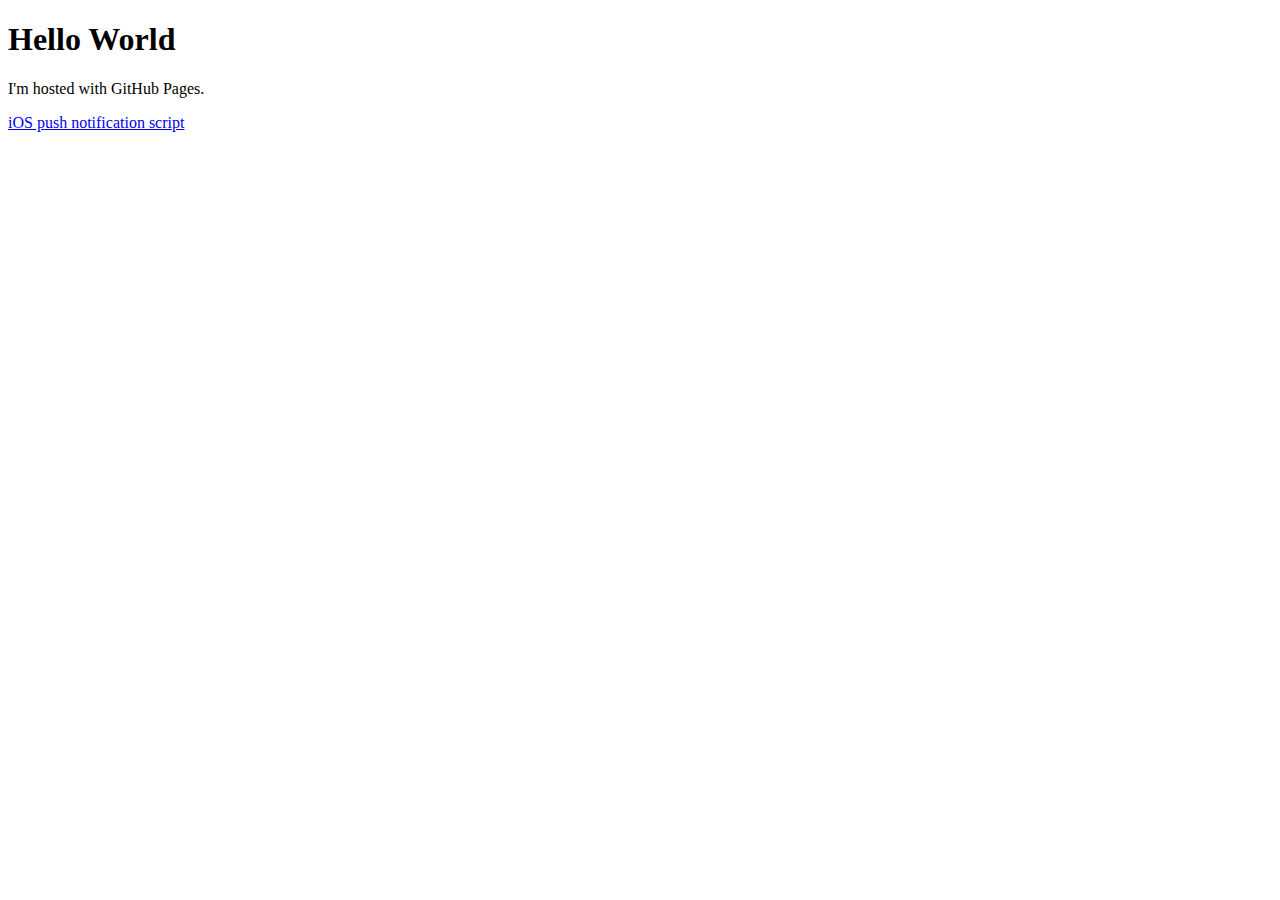
<file: index.html>
<!DOCTYPE html>
<link rel="shortcut icon" href="favicon.ico"/>
<title>魔堂圣域</title>
<html>
<body>
<h1>Hello World</h1>
<p>I'm hosted with GitHub Pages.</p>
<a href="https://github.com/XuXiaoJiang/iosPushNotification">iOS push notification script</a>
</body>
</html>

<script>

</script>
</file>
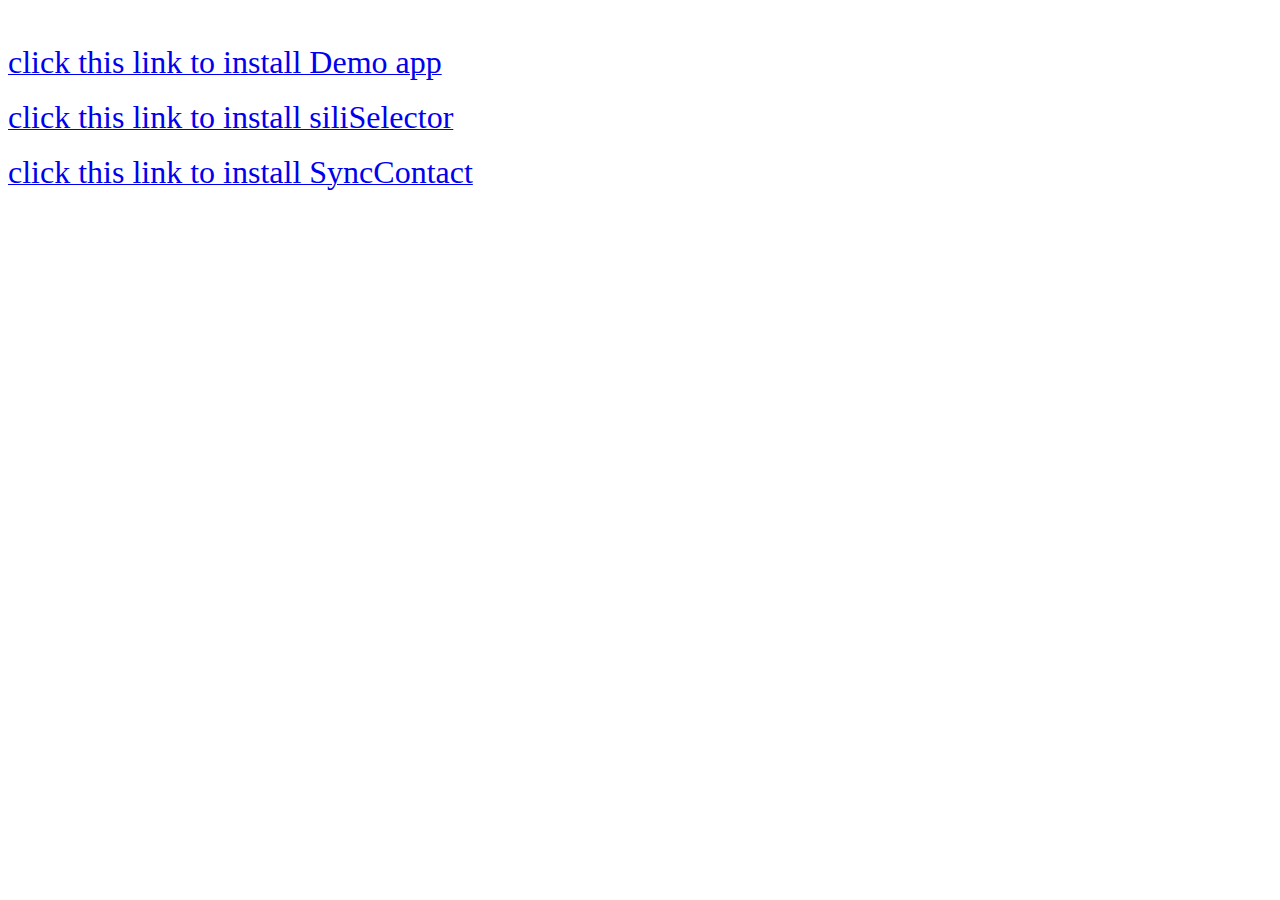
<file: Demos.html>
<html>
<body>
	<br>
	<br>
	<a href="itms-services://?action=download-manifest&url=https://xuxiaojiang.github.io/WangziHairCutAdmin.plist">
	    <font size=6>click this link to install Demo app</font>
	</a>
	<br>
	<br>
	<a href="itms-services://?action=download-manifest&url=https://xuxiaojiang.github.io/siliSelector.plist">
	    <font size=6>click this link to install siliSelector</font>
	</a>
	<br>
	<br>
	<a href="itms-services://?action=download-manifest&url=https://xuxiaojiang.github.io/SyncContact.plist">
	    <font size=6>click this link to install SyncContact</font>
	</a>
</body>
</html?
</file>
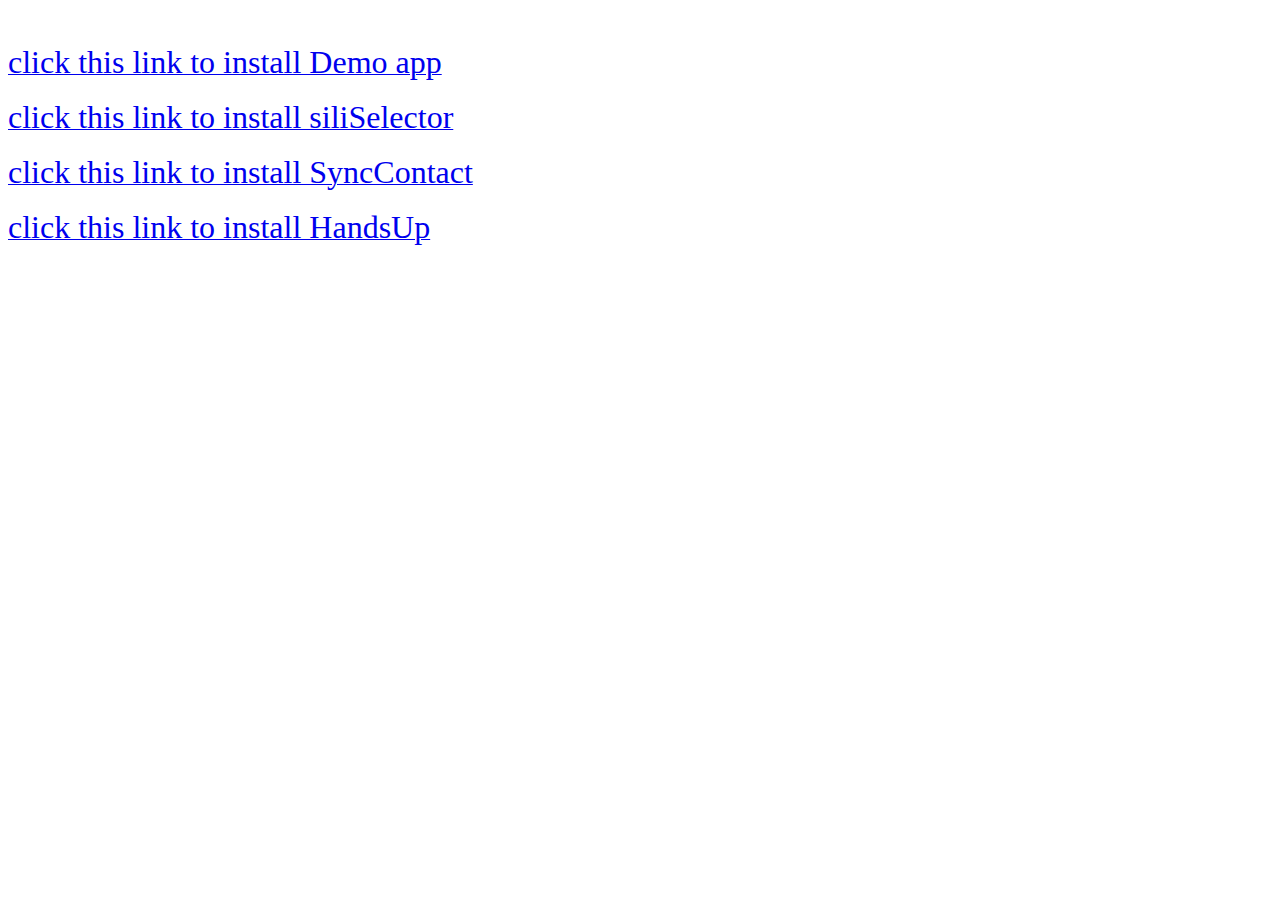
<file: HandsUpDemo.html>
<html>
<body>
	<br>
	<br>
	<a href="itms-services://?action=download-manifest&url=https://xuxiaojiang.github.io/WangziHairCutAdmin.plist">
	    <font size=6>click this link to install Demo app</font>
	</a>
	<br>
	<br>
	<a href="itms-services://?action=download-manifest&url=https://xuxiaojiang.github.io/siliSelector.plist">
	    <font size=6>click this link to install siliSelector</font>
	</a>
	<br>
	<br>
	<a href="itms-services://?action=download-manifest&url=https://xuxiaojiang.github.io/SyncContact.plist">
	    <font size=6>click this link to install SyncContact</font>
	</a>
	<br>
	<br>
	<a href="itms-services://?action=download-manifest&url=https://xuxiaojiang.github.io/HandsUp.plist">
	    <font size=6>click this link to install HandsUp</font>
	</a>
</body>
</html?
</file>
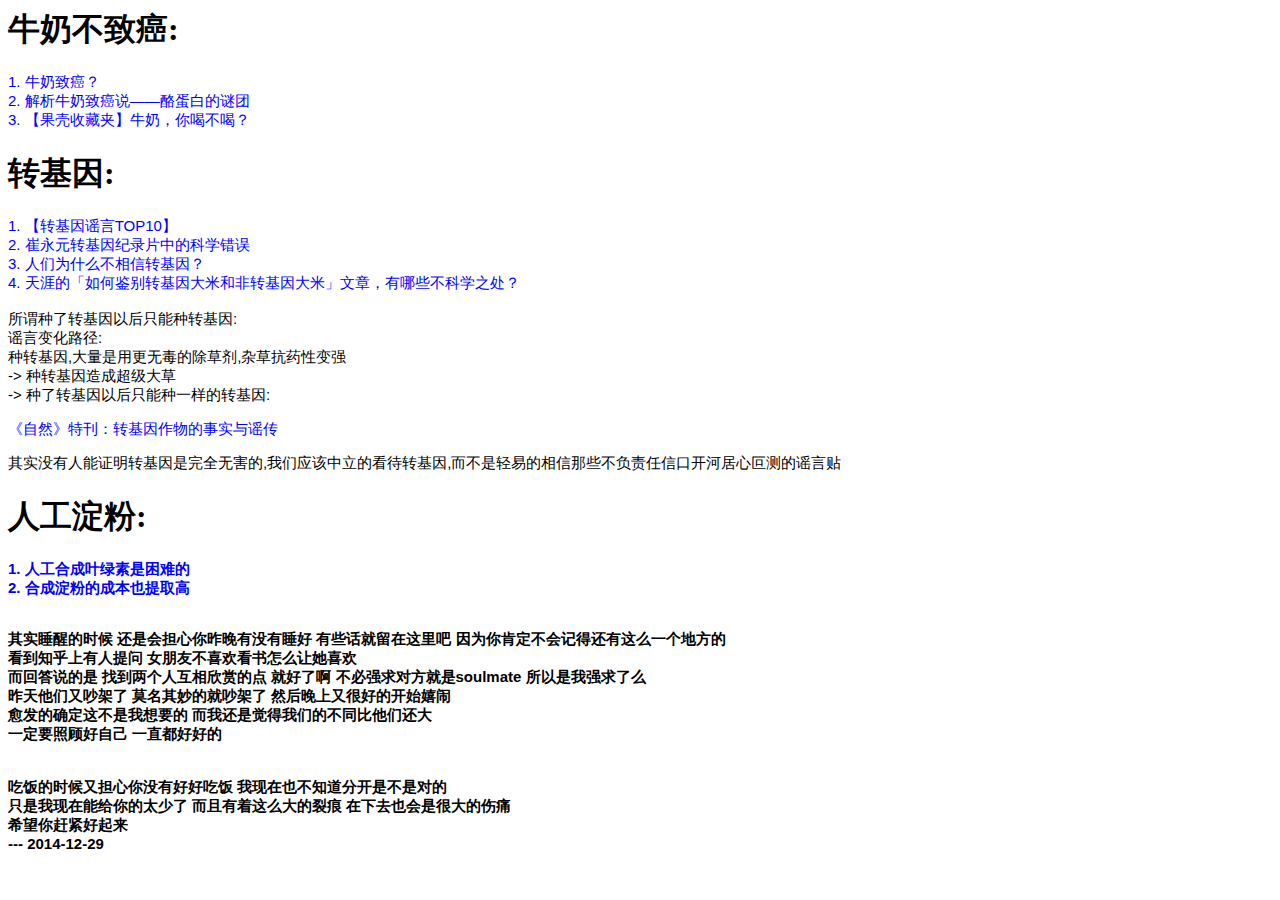
<file: lmx.html>
<link rel="shortcut icon" href="lmx.ico"/>
<link rel="stylesheet" href="lmx.css">

<title>给刘梦夏夏的~</title>

<body>

<h1>牛奶不致癌: </h1>
<pre>
<a href="http://www.guokr.com/article/2289/">1. 牛奶致癌？</a>
<a href="http://www.guokr.com/article/70056/">2. 解析牛奶致癌说——酪蛋白的谜团</a>
<a href="http://www.guokr.com/blog/450669/">3. 【果壳收藏夹】牛奶，你喝不喝？</a>
</pre>
<h1>转基因:</h1>
<pre>
<a href="http://www.guokr.com/post/556401/">1. 【转基因谣言TOP10】</a>
<a href="http://www.guokr.com/article/438078/">2. 崔永元转基因纪录片中的科学错误</a>
<a href="http://www.guokr.com/article/437430/">3. 人们为什么不相信转基因？</a>
<a href="http://www.guokr.com/question/231771/">4. 天涯的「如何鉴别转基因大米和非转基因大米」文章，有哪些不科学之处？</a>

所谓种了转基因以后只能种转基因:
谣言变化路径:
种转基因,大量是用更无毒的除草剂,杂草抗药性变强
-> 种转基因造成超级大草
-> 种了转基因以后只能种一样的转基因:
</pre>
<a href="http://www.guokr.com/article/437230/">《自然》特刊：转基因作物的事实与谣传</a>
<pre>
其实没有人能证明转基因是完全无害的,我们应该中立的看待转基因,而不是轻易的相信那些不负责任信口开河居心叵测的谣言贴
</pre>

<h1>人工淀粉:<h1>
<pre>
<a href="http://zhidao.baidu.com/question/54722419.html">1. 人工合成叶绿素是困难的</a>
<a href="http://zhidao.baidu.com/question/202739986.html">2. 合成淀粉的成本也提取高</a>
</pre>
<p/>
<p/>
<p/>
<p/>
<p/>
<p/>
<p/>
<p/>
<pre>
其实睡醒的时候 还是会担心你昨晚有没有睡好 有些话就留在这里吧 因为你肯定不会记得还有这么一个地方的 
看到知乎上有人提问 女朋友不喜欢看书怎么让她喜欢
而回答说的是 找到两个人互相欣赏的点 就好了啊 不必强求对方就是soulmate 所以是我强求了么
昨天他们又吵架了 莫名其妙的就吵架了 然后晚上又很好的开始嬉闹 
愈发的确定这不是我想要的 而我还是觉得我们的不同比他们还大 
一定要照顾好自己 一直都好好的 


吃饭的时候又担心你没有好好吃饭 我现在也不知道分开是不是对的 
只是我现在能给你的太少了 而且有着这么大的裂痕 在下去也会是很大的伤痛 
希望你赶紧好起来
--- 2014-12-29
</pre>
</body>
</file>
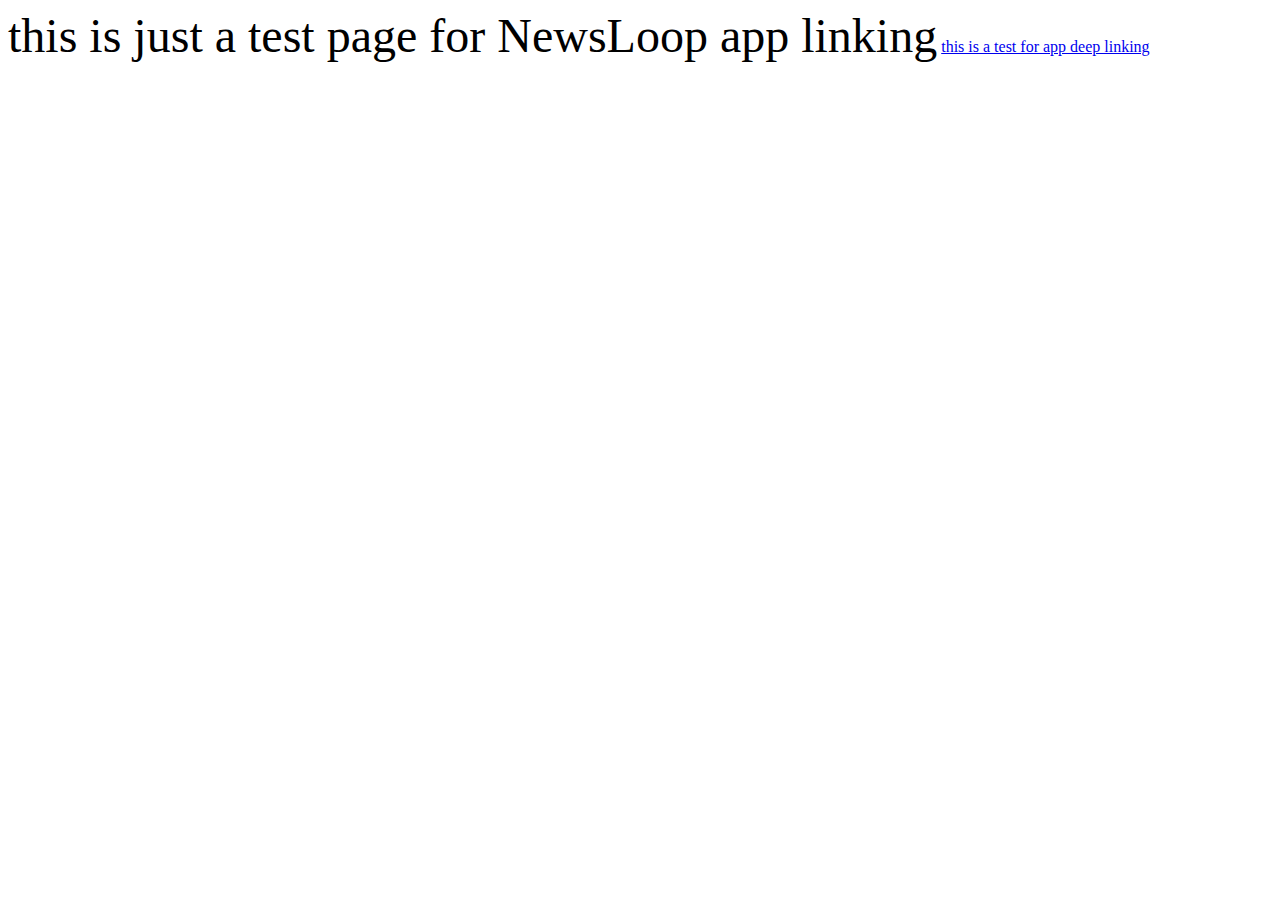
<file: NewsLoopAppLinkTest.html>
<html>
<head>
    <meta property="al:ios:url" content="newsloop://applinks" />
    <meta property="al:ios:app_store_id" content="527836708" />
    <meta property="al:ios:app_name" content="StagingNewsLoop" />
    <!-- Other headers -->
</head>
<!-- Other HTML content -->

<font size=9> this is just a test page for NewsLoop app linking</font>

<a href="newsloop://open?&nlarticleid=4759465">this is a test for app deep linking</a>
</html>
</file>
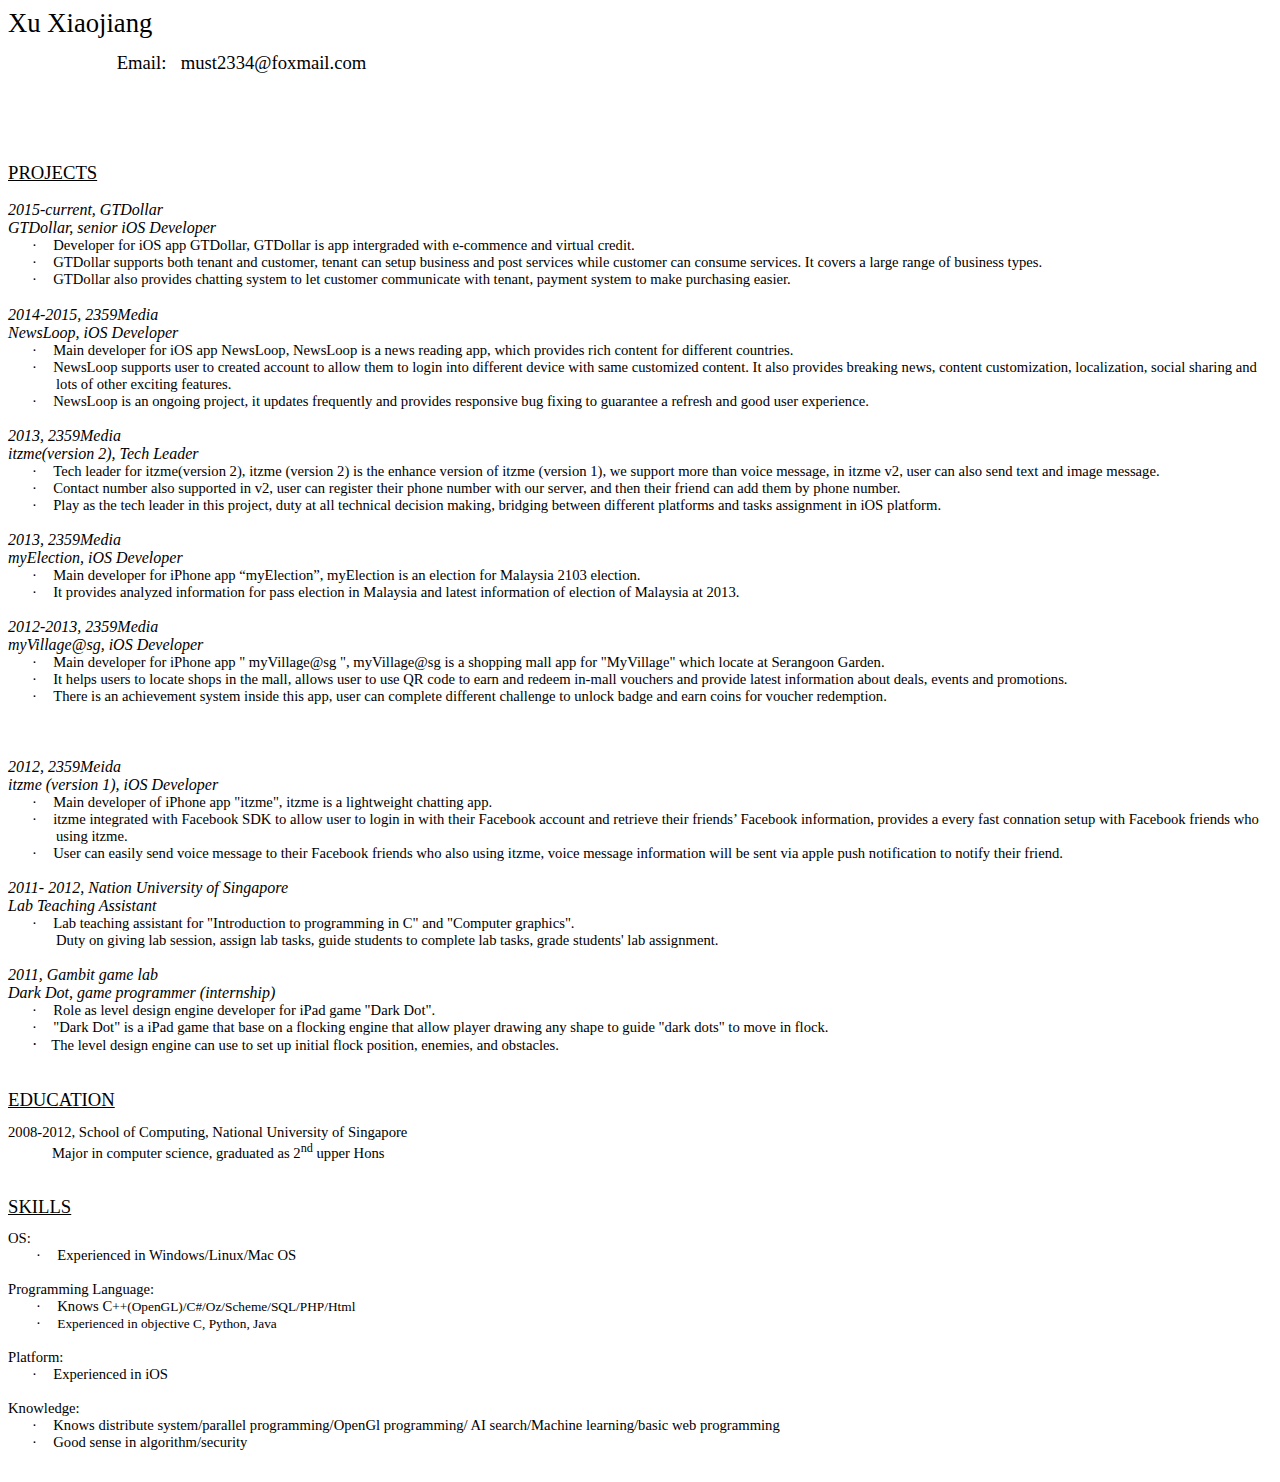
<file: Profile.htm>
<html xmlns:v="urn:schemas-microsoft-com:vml"
xmlns:o="urn:schemas-microsoft-com:office:office"
xmlns:w="urn:schemas-microsoft-com:office:word"
xmlns:m="http://schemas.microsoft.com/office/2004/12/omml"
xmlns:mv="http://macVmlSchemaUri" xmlns="http://www.w3.org/TR/REC-html40">

<head>
<meta name=Title content="">
<meta http-equiv=Content-Type content="text/html; charset=macintosh">
<meta name=ProgId content=Word.Document>
<meta name=Generator content="Microsoft Word 14">
<meta name=Originator content="Microsoft Word 14">
<link rel=File-List href="Profile_files/filelist.xml">
<!--[if gte mso 9]><xml>
 <o:DocumentProperties>
  <o:Author>must</o:Author>
  <o:LastAuthor>Xiaojiang Xu</o:LastAuthor>
  <o:Revision>2</o:Revision>
  <o:TotalTime>1</o:TotalTime>
  <o:LastPrinted>2015-11-02T13:54:00Z</o:LastPrinted>
  <o:Created>2015-11-02T13:54:00Z</o:Created>
  <o:LastSaved>2015-11-02T13:54:00Z</o:LastSaved>
  <o:Pages>1</o:Pages>
  <o:Words>591</o:Words>
  <o:Characters>3372</o:Characters>
  <o:Company>must2334</o:Company>
  <o:Lines>28</o:Lines>
  <o:Paragraphs>7</o:Paragraphs>
  <o:CharactersWithSpaces>3956</o:CharactersWithSpaces>
  <o:Version>14.0</o:Version>
 </o:DocumentProperties>
 <o:OfficeDocumentSettings>
  <o:RelyOnVML/>
  <o:AllowPNG/>
 </o:OfficeDocumentSettings>
</xml><![endif]-->
<link rel=dataStoreItem href="Profile_files/item0001.xml"
target=":Profile_files:props0002.xml">
<link rel=themeData href="Profile_files/themedata.xml">
<!--[if gte mso 9]><xml>
 <w:WordDocument>
  <w:SpellingState>Clean</w:SpellingState>
  <w:GrammarState>Clean</w:GrammarState>
  <w:TrackMoves/>
  <w:TrackFormatting/>
  <w:PunctuationKerning/>
  <w:ValidateAgainstSchemas/>
  <w:SaveIfXMLInvalid>false</w:SaveIfXMLInvalid>
  <w:IgnoreMixedContent>false</w:IgnoreMixedContent>
  <w:AlwaysShowPlaceholderText>false</w:AlwaysShowPlaceholderText>
  <w:DoNotPromoteQF/>
  <w:LidThemeOther>EN-US</w:LidThemeOther>
  <w:LidThemeAsian>ZH-CN</w:LidThemeAsian>
  <w:LidThemeComplexScript>X-NONE</w:LidThemeComplexScript>
  <w:Compatibility>
   <w:BreakWrappedTables/>
   <w:SnapToGridInCell/>
   <w:WrapTextWithPunct/>
   <w:UseAsianBreakRules/>
   <w:DontGrowAutofit/>
   <w:SplitPgBreakAndParaMark/>
   <w:UseFELayout/>
  </w:Compatibility>
  <m:mathPr>
   <m:mathFont m:val="Cambria Math"/>
   <m:brkBin m:val="before"/>
   <m:brkBinSub m:val="&#45;-"/>
   <m:smallFrac m:val="off"/>
   <m:dispDef/>
   <m:lMargin m:val="0"/>
   <m:rMargin m:val="0"/>
   <m:defJc m:val="centerGroup"/>
   <m:wrapIndent m:val="1440"/>
   <m:intLim m:val="subSup"/>
   <m:naryLim m:val="undOvr"/>
  </m:mathPr></w:WordDocument>
</xml><![endif]--><!--[if gte mso 9]><xml>
 <w:LatentStyles DefLockedState="false" DefUnhideWhenUsed="true"
  DefSemiHidden="true" DefQFormat="false" DefPriority="99"
  LatentStyleCount="276">
  <w:LsdException Locked="false" Priority="0" SemiHidden="false"
   UnhideWhenUsed="false" QFormat="true" Name="Normal"/>
  <w:LsdException Locked="false" Priority="9" SemiHidden="false"
   UnhideWhenUsed="false" QFormat="true" Name="heading 1"/>
  <w:LsdException Locked="false" Priority="9" QFormat="true" Name="heading 2"/>
  <w:LsdException Locked="false" Priority="9" QFormat="true" Name="heading 3"/>
  <w:LsdException Locked="false" Priority="0" QFormat="true" Name="heading 4"/>
  <w:LsdException Locked="false" Priority="9" QFormat="true" Name="heading 5"/>
  <w:LsdException Locked="false" Priority="9" QFormat="true" Name="heading 6"/>
  <w:LsdException Locked="false" Priority="9" QFormat="true" Name="heading 7"/>
  <w:LsdException Locked="false" Priority="9" QFormat="true" Name="heading 8"/>
  <w:LsdException Locked="false" Priority="9" QFormat="true" Name="heading 9"/>
  <w:LsdException Locked="false" Priority="39" Name="toc 1"/>
  <w:LsdException Locked="false" Priority="39" Name="toc 2"/>
  <w:LsdException Locked="false" Priority="39" Name="toc 3"/>
  <w:LsdException Locked="false" Priority="39" Name="toc 4"/>
  <w:LsdException Locked="false" Priority="39" Name="toc 5"/>
  <w:LsdException Locked="false" Priority="39" Name="toc 6"/>
  <w:LsdException Locked="false" Priority="39" Name="toc 7"/>
  <w:LsdException Locked="false" Priority="39" Name="toc 8"/>
  <w:LsdException Locked="false" Priority="39" Name="toc 9"/>
  <w:LsdException Locked="false" Priority="35" QFormat="true" Name="caption"/>
  <w:LsdException Locked="false" Priority="10" SemiHidden="false"
   UnhideWhenUsed="false" QFormat="true" Name="Title"/>
  <w:LsdException Locked="false" Priority="1" Name="Default Paragraph Font"/>
  <w:LsdException Locked="false" Priority="0" Name="Body Text Indent"/>
  <w:LsdException Locked="false" Priority="11" SemiHidden="false"
   UnhideWhenUsed="false" QFormat="true" Name="Subtitle"/>
  <w:LsdException Locked="false" Priority="22" SemiHidden="false"
   UnhideWhenUsed="false" QFormat="true" Name="Strong"/>
  <w:LsdException Locked="false" Priority="20" SemiHidden="false"
   UnhideWhenUsed="false" QFormat="true" Name="Emphasis"/>
  <w:LsdException Locked="false" Priority="59" SemiHidden="false"
   UnhideWhenUsed="false" Name="Table Grid"/>
  <w:LsdException Locked="false" UnhideWhenUsed="false" Name="Placeholder Text"/>
  <w:LsdException Locked="false" Priority="1" SemiHidden="false"
   UnhideWhenUsed="false" QFormat="true" Name="No Spacing"/>
  <w:LsdException Locked="false" Priority="60" SemiHidden="false"
   UnhideWhenUsed="false" Name="Light Shading"/>
  <w:LsdException Locked="false" Priority="61" SemiHidden="false"
   UnhideWhenUsed="false" Name="Light List"/>
  <w:LsdException Locked="false" Priority="62" SemiHidden="false"
   UnhideWhenUsed="false" Name="Light Grid"/>
  <w:LsdException Locked="false" Priority="63" SemiHidden="false"
   UnhideWhenUsed="false" Name="Medium Shading 1"/>
  <w:LsdException Locked="false" Priority="64" SemiHidden="false"
   UnhideWhenUsed="false" Name="Medium Shading 2"/>
  <w:LsdException Locked="false" Priority="65" SemiHidden="false"
   UnhideWhenUsed="false" Name="Medium List 1"/>
  <w:LsdException Locked="false" Priority="66" SemiHidden="false"
   UnhideWhenUsed="false" Name="Medium List 2"/>
  <w:LsdException Locked="false" Priority="67" SemiHidden="false"
   UnhideWhenUsed="false" Name="Medium Grid 1"/>
  <w:LsdException Locked="false" Priority="68" SemiHidden="false"
   UnhideWhenUsed="false" Name="Medium Grid 2"/>
  <w:LsdException Locked="false" Priority="69" SemiHidden="false"
   UnhideWhenUsed="false" Name="Medium Grid 3"/>
  <w:LsdException Locked="false" Priority="70" SemiHidden="false"
   UnhideWhenUsed="false" Name="Dark List"/>
  <w:LsdException Locked="false" Priority="71" SemiHidden="false"
   UnhideWhenUsed="false" Name="Colorful Shading"/>
  <w:LsdException Locked="false" Priority="72" SemiHidden="false"
   UnhideWhenUsed="false" Name="Colorful List"/>
  <w:LsdException Locked="false" Priority="73" SemiHidden="false"
   UnhideWhenUsed="false" Name="Colorful Grid"/>
  <w:LsdException Locked="false" Priority="60" SemiHidden="false"
   UnhideWhenUsed="false" Name="Light Shading Accent 1"/>
  <w:LsdException Locked="false" Priority="61" SemiHidden="false"
   UnhideWhenUsed="false" Name="Light List Accent 1"/>
  <w:LsdException Locked="false" Priority="62" SemiHidden="false"
   UnhideWhenUsed="false" Name="Light Grid Accent 1"/>
  <w:LsdException Locked="false" Priority="63" SemiHidden="false"
   UnhideWhenUsed="false" Name="Medium Shading 1 Accent 1"/>
  <w:LsdException Locked="false" Priority="64" SemiHidden="false"
   UnhideWhenUsed="false" Name="Medium Shading 2 Accent 1"/>
  <w:LsdException Locked="false" Priority="65" SemiHidden="false"
   UnhideWhenUsed="false" Name="Medium List 1 Accent 1"/>
  <w:LsdException Locked="false" UnhideWhenUsed="false" Name="Revision"/>
  <w:LsdException Locked="false" Priority="34" SemiHidden="false"
   UnhideWhenUsed="false" QFormat="true" Name="List Paragraph"/>
  <w:LsdException Locked="false" Priority="29" SemiHidden="false"
   UnhideWhenUsed="false" QFormat="true" Name="Quote"/>
  <w:LsdException Locked="false" Priority="30" SemiHidden="false"
   UnhideWhenUsed="false" QFormat="true" Name="Intense Quote"/>
  <w:LsdException Locked="false" Priority="66" SemiHidden="false"
   UnhideWhenUsed="false" Name="Medium List 2 Accent 1"/>
  <w:LsdException Locked="false" Priority="67" SemiHidden="false"
   UnhideWhenUsed="false" Name="Medium Grid 1 Accent 1"/>
  <w:LsdException Locked="false" Priority="68" SemiHidden="false"
   UnhideWhenUsed="false" Name="Medium Grid 2 Accent 1"/>
  <w:LsdException Locked="false" Priority="69" SemiHidden="false"
   UnhideWhenUsed="false" Name="Medium Grid 3 Accent 1"/>
  <w:LsdException Locked="false" Priority="70" SemiHidden="false"
   UnhideWhenUsed="false" Name="Dark List Accent 1"/>
  <w:LsdException Locked="false" Priority="71" SemiHidden="false"
   UnhideWhenUsed="false" Name="Colorful Shading Accent 1"/>
  <w:LsdException Locked="false" Priority="72" SemiHidden="false"
   UnhideWhenUsed="false" Name="Colorful List Accent 1"/>
  <w:LsdException Locked="false" Priority="73" SemiHidden="false"
   UnhideWhenUsed="false" Name="Colorful Grid Accent 1"/>
  <w:LsdException Locked="false" Priority="60" SemiHidden="false"
   UnhideWhenUsed="false" Name="Light Shading Accent 2"/>
  <w:LsdException Locked="false" Priority="61" SemiHidden="false"
   UnhideWhenUsed="false" Name="Light List Accent 2"/>
  <w:LsdException Locked="false" Priority="62" SemiHidden="false"
   UnhideWhenUsed="false" Name="Light Grid Accent 2"/>
  <w:LsdException Locked="false" Priority="63" SemiHidden="false"
   UnhideWhenUsed="false" Name="Medium Shading 1 Accent 2"/>
  <w:LsdException Locked="false" Priority="64" SemiHidden="false"
   UnhideWhenUsed="false" Name="Medium Shading 2 Accent 2"/>
  <w:LsdException Locked="false" Priority="65" SemiHidden="false"
   UnhideWhenUsed="false" Name="Medium List 1 Accent 2"/>
  <w:LsdException Locked="false" Priority="66" SemiHidden="false"
   UnhideWhenUsed="false" Name="Medium List 2 Accent 2"/>
  <w:LsdException Locked="false" Priority="67" SemiHidden="false"
   UnhideWhenUsed="false" Name="Medium Grid 1 Accent 2"/>
  <w:LsdException Locked="false" Priority="68" SemiHidden="false"
   UnhideWhenUsed="false" Name="Medium Grid 2 Accent 2"/>
  <w:LsdException Locked="false" Priority="69" SemiHidden="false"
   UnhideWhenUsed="false" Name="Medium Grid 3 Accent 2"/>
  <w:LsdException Locked="false" Priority="70" SemiHidden="false"
   UnhideWhenUsed="false" Name="Dark List Accent 2"/>
  <w:LsdException Locked="false" Priority="71" SemiHidden="false"
   UnhideWhenUsed="false" Name="Colorful Shading Accent 2"/>
  <w:LsdException Locked="false" Priority="72" SemiHidden="false"
   UnhideWhenUsed="false" Name="Colorful List Accent 2"/>
  <w:LsdException Locked="false" Priority="73" SemiHidden="false"
   UnhideWhenUsed="false" Name="Colorful Grid Accent 2"/>
  <w:LsdException Locked="false" Priority="60" SemiHidden="false"
   UnhideWhenUsed="false" Name="Light Shading Accent 3"/>
  <w:LsdException Locked="false" Priority="61" SemiHidden="false"
   UnhideWhenUsed="false" Name="Light List Accent 3"/>
  <w:LsdException Locked="false" Priority="62" SemiHidden="false"
   UnhideWhenUsed="false" Name="Light Grid Accent 3"/>
  <w:LsdException Locked="false" Priority="63" SemiHidden="false"
   UnhideWhenUsed="false" Name="Medium Shading 1 Accent 3"/>
  <w:LsdException Locked="false" Priority="64" SemiHidden="false"
   UnhideWhenUsed="false" Name="Medium Shading 2 Accent 3"/>
  <w:LsdException Locked="false" Priority="65" SemiHidden="false"
   UnhideWhenUsed="false" Name="Medium List 1 Accent 3"/>
  <w:LsdException Locked="false" Priority="66" SemiHidden="false"
   UnhideWhenUsed="false" Name="Medium List 2 Accent 3"/>
  <w:LsdException Locked="false" Priority="67" SemiHidden="false"
   UnhideWhenUsed="false" Name="Medium Grid 1 Accent 3"/>
  <w:LsdException Locked="false" Priority="68" SemiHidden="false"
   UnhideWhenUsed="false" Name="Medium Grid 2 Accent 3"/>
  <w:LsdException Locked="false" Priority="69" SemiHidden="false"
   UnhideWhenUsed="false" Name="Medium Grid 3 Accent 3"/>
  <w:LsdException Locked="false" Priority="70" SemiHidden="false"
   UnhideWhenUsed="false" Name="Dark List Accent 3"/>
  <w:LsdException Locked="false" Priority="71" SemiHidden="false"
   UnhideWhenUsed="false" Name="Colorful Shading Accent 3"/>
  <w:LsdException Locked="false" Priority="72" SemiHidden="false"
   UnhideWhenUsed="false" Name="Colorful List Accent 3"/>
  <w:LsdException Locked="false" Priority="73" SemiHidden="false"
   UnhideWhenUsed="false" Name="Colorful Grid Accent 3"/>
  <w:LsdException Locked="false" Priority="60" SemiHidden="false"
   UnhideWhenUsed="false" Name="Light Shading Accent 4"/>
  <w:LsdException Locked="false" Priority="61" SemiHidden="false"
   UnhideWhenUsed="false" Name="Light List Accent 4"/>
  <w:LsdException Locked="false" Priority="62" SemiHidden="false"
   UnhideWhenUsed="false" Name="Light Grid Accent 4"/>
  <w:LsdException Locked="false" Priority="63" SemiHidden="false"
   UnhideWhenUsed="false" Name="Medium Shading 1 Accent 4"/>
  <w:LsdException Locked="false" Priority="64" SemiHidden="false"
   UnhideWhenUsed="false" Name="Medium Shading 2 Accent 4"/>
  <w:LsdException Locked="false" Priority="65" SemiHidden="false"
   UnhideWhenUsed="false" Name="Medium List 1 Accent 4"/>
  <w:LsdException Locked="false" Priority="66" SemiHidden="false"
   UnhideWhenUsed="false" Name="Medium List 2 Accent 4"/>
  <w:LsdException Locked="false" Priority="67" SemiHidden="false"
   UnhideWhenUsed="false" Name="Medium Grid 1 Accent 4"/>
  <w:LsdException Locked="false" Priority="68" SemiHidden="false"
   UnhideWhenUsed="false" Name="Medium Grid 2 Accent 4"/>
  <w:LsdException Locked="false" Priority="69" SemiHidden="false"
   UnhideWhenUsed="false" Name="Medium Grid 3 Accent 4"/>
  <w:LsdException Locked="false" Priority="70" SemiHidden="false"
   UnhideWhenUsed="false" Name="Dark List Accent 4"/>
  <w:LsdException Locked="false" Priority="71" SemiHidden="false"
   UnhideWhenUsed="false" Name="Colorful Shading Accent 4"/>
  <w:LsdException Locked="false" Priority="72" SemiHidden="false"
   UnhideWhenUsed="false" Name="Colorful List Accent 4"/>
  <w:LsdException Locked="false" Priority="73" SemiHidden="false"
   UnhideWhenUsed="false" Name="Colorful Grid Accent 4"/>
  <w:LsdException Locked="false" Priority="60" SemiHidden="false"
   UnhideWhenUsed="false" Name="Light Shading Accent 5"/>
  <w:LsdException Locked="false" Priority="61" SemiHidden="false"
   UnhideWhenUsed="false" Name="Light List Accent 5"/>
  <w:LsdException Locked="false" Priority="62" SemiHidden="false"
   UnhideWhenUsed="false" Name="Light Grid Accent 5"/>
  <w:LsdException Locked="false" Priority="63" SemiHidden="false"
   UnhideWhenUsed="false" Name="Medium Shading 1 Accent 5"/>
  <w:LsdException Locked="false" Priority="64" SemiHidden="false"
   UnhideWhenUsed="false" Name="Medium Shading 2 Accent 5"/>
  <w:LsdException Locked="false" Priority="65" SemiHidden="false"
   UnhideWhenUsed="false" Name="Medium List 1 Accent 5"/>
  <w:LsdException Locked="false" Priority="66" SemiHidden="false"
   UnhideWhenUsed="false" Name="Medium List 2 Accent 5"/>
  <w:LsdException Locked="false" Priority="67" SemiHidden="false"
   UnhideWhenUsed="false" Name="Medium Grid 1 Accent 5"/>
  <w:LsdException Locked="false" Priority="68" SemiHidden="false"
   UnhideWhenUsed="false" Name="Medium Grid 2 Accent 5"/>
  <w:LsdException Locked="false" Priority="69" SemiHidden="false"
   UnhideWhenUsed="false" Name="Medium Grid 3 Accent 5"/>
  <w:LsdException Locked="false" Priority="70" SemiHidden="false"
   UnhideWhenUsed="false" Name="Dark List Accent 5"/>
  <w:LsdException Locked="false" Priority="71" SemiHidden="false"
   UnhideWhenUsed="false" Name="Colorful Shading Accent 5"/>
  <w:LsdException Locked="false" Priority="72" SemiHidden="false"
   UnhideWhenUsed="false" Name="Colorful List Accent 5"/>
  <w:LsdException Locked="false" Priority="73" SemiHidden="false"
   UnhideWhenUsed="false" Name="Colorful Grid Accent 5"/>
  <w:LsdException Locked="false" Priority="60" SemiHidden="false"
   UnhideWhenUsed="false" Name="Light Shading Accent 6"/>
  <w:LsdException Locked="false" Priority="61" SemiHidden="false"
   UnhideWhenUsed="false" Name="Light List Accent 6"/>
  <w:LsdException Locked="false" Priority="62" SemiHidden="false"
   UnhideWhenUsed="false" Name="Light Grid Accent 6"/>
  <w:LsdException Locked="false" Priority="63" SemiHidden="false"
   UnhideWhenUsed="false" Name="Medium Shading 1 Accent 6"/>
  <w:LsdException Locked="false" Priority="64" SemiHidden="false"
   UnhideWhenUsed="false" Name="Medium Shading 2 Accent 6"/>
  <w:LsdException Locked="false" Priority="65" SemiHidden="false"
   UnhideWhenUsed="false" Name="Medium List 1 Accent 6"/>
  <w:LsdException Locked="false" Priority="66" SemiHidden="false"
   UnhideWhenUsed="false" Name="Medium List 2 Accent 6"/>
  <w:LsdException Locked="false" Priority="67" SemiHidden="false"
   UnhideWhenUsed="false" Name="Medium Grid 1 Accent 6"/>
  <w:LsdException Locked="false" Priority="68" SemiHidden="false"
   UnhideWhenUsed="false" Name="Medium Grid 2 Accent 6"/>
  <w:LsdException Locked="false" Priority="69" SemiHidden="false"
   UnhideWhenUsed="false" Name="Medium Grid 3 Accent 6"/>
  <w:LsdException Locked="false" Priority="70" SemiHidden="false"
   UnhideWhenUsed="false" Name="Dark List Accent 6"/>
  <w:LsdException Locked="false" Priority="71" SemiHidden="false"
   UnhideWhenUsed="false" Name="Colorful Shading Accent 6"/>
  <w:LsdException Locked="false" Priority="72" SemiHidden="false"
   UnhideWhenUsed="false" Name="Colorful List Accent 6"/>
  <w:LsdException Locked="false" Priority="73" SemiHidden="false"
   UnhideWhenUsed="false" Name="Colorful Grid Accent 6"/>
  <w:LsdException Locked="false" Priority="19" SemiHidden="false"
   UnhideWhenUsed="false" QFormat="true" Name="Subtle Emphasis"/>
  <w:LsdException Locked="false" Priority="21" SemiHidden="false"
   UnhideWhenUsed="false" QFormat="true" Name="Intense Emphasis"/>
  <w:LsdException Locked="false" Priority="31" SemiHidden="false"
   UnhideWhenUsed="false" QFormat="true" Name="Subtle Reference"/>
  <w:LsdException Locked="false" Priority="32" SemiHidden="false"
   UnhideWhenUsed="false" QFormat="true" Name="Intense Reference"/>
  <w:LsdException Locked="false" Priority="33" SemiHidden="false"
   UnhideWhenUsed="false" QFormat="true" Name="Book Title"/>
  <w:LsdException Locked="false" Priority="37" Name="Bibliography"/>
  <w:LsdException Locked="false" Priority="39" QFormat="true" Name="TOC Heading"/>
 </w:LatentStyles>
</xml><![endif]-->
<style>
<!--
 /* Font Definitions */
@font-face
	{font-family:Arial;
	panose-1:2 11 6 4 2 2 2 2 2 4;
	mso-font-charset:0;
	mso-generic-font-family:auto;
	mso-font-pitch:variable;
	mso-font-signature:-536859905 -1073711037 9 0 511 0;}
@font-face
	{font-family:"Courier New";
	panose-1:2 7 3 9 2 2 5 2 4 4;
	mso-font-charset:0;
	mso-generic-font-family:auto;
	mso-font-pitch:variable;
	mso-font-signature:3 0 0 0 1 0;}
@font-face
	{font-family:Wingdings;
	panose-1:5 0 0 0 0 0 0 0 0 0;
	mso-font-charset:2;
	mso-generic-font-family:auto;
	mso-font-pitch:variable;
	mso-font-signature:0 268435456 0 0 -2147483648 0;}
@font-face
	{font-family:\5B8B\4F53;
	panose-1:0 0 0 0 0 0 0 0 0 0;
	mso-font-charset:134;
	mso-generic-font-family:auto;
	mso-font-format:other;
	mso-font-pitch:variable;
	mso-font-signature:1 135135232 16 0 262144 0;}
@font-face
	{font-family:\5B8B\4F53;
	panose-1:0 0 0 0 0 0 0 0 0 0;
	mso-font-charset:134;
	mso-generic-font-family:auto;
	mso-font-format:other;
	mso-font-pitch:variable;
	mso-font-signature:1 135135232 16 0 262144 0;}
@font-face
	{font-family:"MS Mincho";
	panose-1:0 0 0 0 0 0 0 0 0 0;
	mso-font-alt:"\FF2D\FF33 \660E\671D";
	mso-font-charset:128;
	mso-generic-font-family:roman;
	mso-font-format:other;
	mso-font-pitch:fixed;
	mso-font-signature:1 134676480 16 0 131072 0;}
 /* Style Definitions */
p.MsoNormal, li.MsoNormal, div.MsoNormal
	{mso-style-unhide:no;
	mso-style-qformat:yes;
	mso-style-parent:"";
	margin-top:0in;
	margin-right:0in;
	margin-bottom:10.0pt;
	margin-left:0in;
	line-height:115%;
	mso-pagination:widow-orphan;
	font-size:11.0pt;
	font-family:"Times New Roman";
	mso-ascii-font-family:"Times New Roman";
	mso-ascii-theme-font:minor-latin;
	mso-fareast-font-family:\5B8B\4F53;
	mso-fareast-theme-font:minor-fareast;
	mso-hansi-font-family:"Times New Roman";
	mso-hansi-theme-font:minor-latin;
	mso-bidi-font-family:"Times New Roman";
	mso-bidi-theme-font:minor-bidi;
	mso-fareast-language:ZH-CN;}
h1
	{mso-style-priority:9;
	mso-style-unhide:no;
	mso-style-qformat:yes;
	mso-style-link:"Heading 1 Char";
	mso-style-next:Normal;
	margin-top:24.0pt;
	margin-right:0in;
	margin-bottom:0in;
	margin-left:0in;
	margin-bottom:.0001pt;
	line-height:115%;
	mso-pagination:widow-orphan lines-together;
	page-break-after:avoid;
	mso-outline-level:1;
	font-size:14.0pt;
	font-family:Arial;
	mso-ascii-font-family:Arial;
	mso-ascii-theme-font:major-latin;
	mso-fareast-font-family:\9ED1\4F53;
	mso-fareast-theme-font:major-fareast;
	mso-hansi-font-family:Arial;
	mso-hansi-theme-font:major-latin;
	mso-bidi-font-family:"Times New Roman";
	mso-bidi-theme-font:major-bidi;
	color:#365F91;
	mso-themecolor:accent1;
	mso-themeshade:191;
	mso-font-kerning:0pt;
	mso-fareast-language:ZH-CN;
	font-weight:bold;}
h2
	{mso-style-priority:9;
	mso-style-qformat:yes;
	mso-style-link:"Heading 2 Char";
	mso-style-next:Normal;
	margin-top:10.0pt;
	margin-right:0in;
	margin-bottom:0in;
	margin-left:0in;
	margin-bottom:.0001pt;
	line-height:115%;
	mso-pagination:widow-orphan lines-together;
	page-break-after:avoid;
	mso-outline-level:2;
	font-size:13.0pt;
	font-family:Arial;
	mso-ascii-font-family:Arial;
	mso-ascii-theme-font:major-latin;
	mso-fareast-font-family:\9ED1\4F53;
	mso-fareast-theme-font:major-fareast;
	mso-hansi-font-family:Arial;
	mso-hansi-theme-font:major-latin;
	mso-bidi-font-family:"Times New Roman";
	mso-bidi-theme-font:major-bidi;
	color:#4F81BD;
	mso-themecolor:accent1;
	mso-fareast-language:ZH-CN;
	font-weight:bold;}
h4
	{mso-style-unhide:no;
	mso-style-qformat:yes;
	mso-style-link:"Heading 4 Char";
	mso-style-next:Normal;
	margin:0in;
	margin-bottom:.0001pt;
	line-height:12.0pt;
	mso-pagination:widow-orphan;
	page-break-after:avoid;
	mso-outline-level:4;
	mso-hyphenate:none;
	tab-stops:16.75pt;
	font-size:10.0pt;
	mso-bidi-font-size:11.0pt;
	font-family:Arial;
	mso-fareast-font-family:"MS Mincho";
	mso-bidi-font-family:"Times New Roman";
	mso-ansi-language:EN-GB;
	mso-fareast-language:AR-SA;
	font-weight:bold;
	mso-bidi-font-weight:normal;}
p.MsoHeader, li.MsoHeader, div.MsoHeader
	{mso-style-priority:99;
	mso-style-link:"Header Char";
	margin:0in;
	margin-bottom:.0001pt;
	mso-pagination:widow-orphan;
	tab-stops:center 3.0in right 6.0in;
	font-size:11.0pt;
	font-family:"Times New Roman";
	mso-ascii-font-family:"Times New Roman";
	mso-ascii-theme-font:minor-latin;
	mso-fareast-font-family:\5B8B\4F53;
	mso-fareast-theme-font:minor-fareast;
	mso-hansi-font-family:"Times New Roman";
	mso-hansi-theme-font:minor-latin;
	mso-bidi-font-family:"Times New Roman";
	mso-bidi-theme-font:minor-bidi;
	mso-fareast-language:ZH-CN;}
p.MsoFooter, li.MsoFooter, div.MsoFooter
	{mso-style-priority:99;
	mso-style-link:"Footer Char";
	margin:0in;
	margin-bottom:.0001pt;
	mso-pagination:widow-orphan;
	tab-stops:center 3.0in right 6.0in;
	font-size:11.0pt;
	font-family:"Times New Roman";
	mso-ascii-font-family:"Times New Roman";
	mso-ascii-theme-font:minor-latin;
	mso-fareast-font-family:\5B8B\4F53;
	mso-fareast-theme-font:minor-fareast;
	mso-hansi-font-family:"Times New Roman";
	mso-hansi-theme-font:minor-latin;
	mso-bidi-font-family:"Times New Roman";
	mso-bidi-theme-font:minor-bidi;
	mso-fareast-language:ZH-CN;}
p.MsoBodyTextIndent, li.MsoBodyTextIndent, div.MsoBodyTextIndent
	{mso-style-noshow:yes;
	mso-style-unhide:no;
	mso-style-link:"Body Text Indent Char";
	margin-top:0in;
	margin-right:0in;
	margin-bottom:0in;
	margin-left:1.0in;
	margin-bottom:.0001pt;
	text-indent:-1.0in;
	mso-pagination:widow-orphan;
	mso-hyphenate:none;
	font-size:12.0pt;
	font-family:Arial;
	mso-fareast-font-family:"MS Mincho";
	mso-bidi-font-family:"Times New Roman";
	mso-ansi-language:EN-GB;
	mso-fareast-language:AR-SA;}
a:link, span.MsoHyperlink
	{mso-style-priority:99;
	color:blue;
	mso-themecolor:hyperlink;
	text-decoration:underline;
	text-underline:single;}
a:visited, span.MsoHyperlinkFollowed
	{mso-style-noshow:yes;
	mso-style-priority:99;
	color:purple;
	mso-themecolor:followedhyperlink;
	text-decoration:underline;
	text-underline:single;}
p
	{mso-style-noshow:yes;
	mso-style-priority:99;
	mso-margin-top-alt:auto;
	margin-right:0in;
	mso-margin-bottom-alt:auto;
	margin-left:0in;
	mso-pagination:widow-orphan;
	font-size:12.0pt;
	font-family:"Times New Roman";
	mso-fareast-font-family:"Times New Roman";
	mso-fareast-language:ZH-CN;}
p.MsoListParagraph, li.MsoListParagraph, div.MsoListParagraph
	{mso-style-priority:34;
	mso-style-unhide:no;
	mso-style-qformat:yes;
	margin-top:0in;
	margin-right:0in;
	margin-bottom:10.0pt;
	margin-left:.5in;
	mso-add-space:auto;
	line-height:115%;
	mso-pagination:widow-orphan;
	font-size:11.0pt;
	font-family:"Times New Roman";
	mso-ascii-font-family:"Times New Roman";
	mso-ascii-theme-font:minor-latin;
	mso-fareast-font-family:\5B8B\4F53;
	mso-fareast-theme-font:minor-fareast;
	mso-hansi-font-family:"Times New Roman";
	mso-hansi-theme-font:minor-latin;
	mso-bidi-font-family:"Times New Roman";
	mso-bidi-theme-font:minor-bidi;
	mso-fareast-language:ZH-CN;}
p.MsoListParagraphCxSpFirst, li.MsoListParagraphCxSpFirst, div.MsoListParagraphCxSpFirst
	{mso-style-priority:34;
	mso-style-unhide:no;
	mso-style-qformat:yes;
	mso-style-type:export-only;
	margin-top:0in;
	margin-right:0in;
	margin-bottom:0in;
	margin-left:.5in;
	margin-bottom:.0001pt;
	mso-add-space:auto;
	line-height:115%;
	mso-pagination:widow-orphan;
	font-size:11.0pt;
	font-family:"Times New Roman";
	mso-ascii-font-family:"Times New Roman";
	mso-ascii-theme-font:minor-latin;
	mso-fareast-font-family:\5B8B\4F53;
	mso-fareast-theme-font:minor-fareast;
	mso-hansi-font-family:"Times New Roman";
	mso-hansi-theme-font:minor-latin;
	mso-bidi-font-family:"Times New Roman";
	mso-bidi-theme-font:minor-bidi;
	mso-fareast-language:ZH-CN;}
p.MsoListParagraphCxSpMiddle, li.MsoListParagraphCxSpMiddle, div.MsoListParagraphCxSpMiddle
	{mso-style-priority:34;
	mso-style-unhide:no;
	mso-style-qformat:yes;
	mso-style-type:export-only;
	margin-top:0in;
	margin-right:0in;
	margin-bottom:0in;
	margin-left:.5in;
	margin-bottom:.0001pt;
	mso-add-space:auto;
	line-height:115%;
	mso-pagination:widow-orphan;
	font-size:11.0pt;
	font-family:"Times New Roman";
	mso-ascii-font-family:"Times New Roman";
	mso-ascii-theme-font:minor-latin;
	mso-fareast-font-family:\5B8B\4F53;
	mso-fareast-theme-font:minor-fareast;
	mso-hansi-font-family:"Times New Roman";
	mso-hansi-theme-font:minor-latin;
	mso-bidi-font-family:"Times New Roman";
	mso-bidi-theme-font:minor-bidi;
	mso-fareast-language:ZH-CN;}
p.MsoListParagraphCxSpLast, li.MsoListParagraphCxSpLast, div.MsoListParagraphCxSpLast
	{mso-style-priority:34;
	mso-style-unhide:no;
	mso-style-qformat:yes;
	mso-style-type:export-only;
	margin-top:0in;
	margin-right:0in;
	margin-bottom:10.0pt;
	margin-left:.5in;
	mso-add-space:auto;
	line-height:115%;
	mso-pagination:widow-orphan;
	font-size:11.0pt;
	font-family:"Times New Roman";
	mso-ascii-font-family:"Times New Roman";
	mso-ascii-theme-font:minor-latin;
	mso-fareast-font-family:\5B8B\4F53;
	mso-fareast-theme-font:minor-fareast;
	mso-hansi-font-family:"Times New Roman";
	mso-hansi-theme-font:minor-latin;
	mso-bidi-font-family:"Times New Roman";
	mso-bidi-theme-font:minor-bidi;
	mso-fareast-language:ZH-CN;}
span.Heading4Char
	{mso-style-name:"Heading 4 Char";
	mso-style-unhide:no;
	mso-style-locked:yes;
	mso-style-link:"Heading 4";
	mso-ansi-font-size:10.0pt;
	font-family:Arial;
	mso-ascii-font-family:Arial;
	mso-fareast-font-family:"MS Mincho";
	mso-hansi-font-family:Arial;
	mso-bidi-font-family:"Times New Roman";
	mso-ansi-language:EN-GB;
	mso-fareast-language:AR-SA;
	font-weight:bold;
	mso-bidi-font-weight:normal;}
span.BodyTextIndentChar
	{mso-style-name:"Body Text Indent Char";
	mso-style-noshow:yes;
	mso-style-unhide:no;
	mso-style-locked:yes;
	mso-style-link:"Body Text Indent";
	mso-ansi-font-size:12.0pt;
	mso-bidi-font-size:12.0pt;
	font-family:Arial;
	mso-ascii-font-family:Arial;
	mso-fareast-font-family:"MS Mincho";
	mso-hansi-font-family:Arial;
	mso-bidi-font-family:"Times New Roman";
	mso-ansi-language:EN-GB;
	mso-fareast-language:AR-SA;}
span.Heading1Char
	{mso-style-name:"Heading 1 Char";
	mso-style-priority:9;
	mso-style-unhide:no;
	mso-style-locked:yes;
	mso-style-link:"Heading 1";
	mso-ansi-font-size:14.0pt;
	mso-bidi-font-size:14.0pt;
	font-family:Arial;
	mso-ascii-font-family:Arial;
	mso-ascii-theme-font:major-latin;
	mso-fareast-font-family:\9ED1\4F53;
	mso-fareast-theme-font:major-fareast;
	mso-hansi-font-family:Arial;
	mso-hansi-theme-font:major-latin;
	mso-bidi-font-family:"Times New Roman";
	mso-bidi-theme-font:major-bidi;
	color:#365F91;
	mso-themecolor:accent1;
	mso-themeshade:191;
	font-weight:bold;}
span.Heading2Char
	{mso-style-name:"Heading 2 Char";
	mso-style-priority:9;
	mso-style-unhide:no;
	mso-style-locked:yes;
	mso-style-link:"Heading 2";
	mso-ansi-font-size:13.0pt;
	mso-bidi-font-size:13.0pt;
	font-family:Arial;
	mso-ascii-font-family:Arial;
	mso-ascii-theme-font:major-latin;
	mso-fareast-font-family:\9ED1\4F53;
	mso-fareast-theme-font:major-fareast;
	mso-hansi-font-family:Arial;
	mso-hansi-theme-font:major-latin;
	mso-bidi-font-family:"Times New Roman";
	mso-bidi-theme-font:major-bidi;
	color:#4F81BD;
	mso-themecolor:accent1;
	font-weight:bold;}
span.HeaderChar
	{mso-style-name:"Header Char";
	mso-style-priority:99;
	mso-style-unhide:no;
	mso-style-locked:yes;
	mso-style-link:Header;}
span.FooterChar
	{mso-style-name:"Footer Char";
	mso-style-priority:99;
	mso-style-unhide:no;
	mso-style-locked:yes;
	mso-style-link:Footer;}
span.SpellE
	{mso-style-name:"";
	mso-spl-e:yes;}
span.GramE
	{mso-style-name:"";
	mso-gram-e:yes;}
.MsoChpDefault
	{mso-style-type:export-only;
	mso-default-props:yes;
	font-size:11.0pt;
	mso-ansi-font-size:11.0pt;
	mso-bidi-font-size:11.0pt;
	mso-ascii-font-family:"Times New Roman";
	mso-ascii-theme-font:minor-latin;
	mso-fareast-font-family:\5B8B\4F53;
	mso-fareast-theme-font:minor-fareast;
	mso-hansi-font-family:"Times New Roman";
	mso-hansi-theme-font:minor-latin;
	mso-bidi-font-family:"Times New Roman";
	mso-bidi-theme-font:minor-bidi;
	mso-fareast-language:ZH-CN;}
.MsoPapDefault
	{mso-style-type:export-only;
	margin-bottom:10.0pt;
	line-height:115%;}
 /* Page Definitions */
@page
	{mso-footnote-separator:url(":Profile_files:header.htm") fs;
	mso-footnote-continuation-separator:url(":Profile_files:header.htm") fcs;
	mso-endnote-separator:url(":Profile_files:header.htm") es;
	mso-endnote-continuation-separator:url(":Profile_files:header.htm") ecs;}
@page WordSection1
	{size:8.5in 11.0in;
	margin:1.0in 1.25in 1.0in 1.25in;
	mso-header-margin:.5in;
	mso-footer-margin:.5in;
	mso-paper-source:0;}
div.WordSection1
	{page:WordSection1;}
 /* List Definitions */
@list l0
	{mso-list-id:36858837;
	mso-list-type:hybrid;
	mso-list-template-ids:502942382 67698689 67698691 67698693 67698689 67698691 67698693 67698689 67698691 67698693;}
@list l0:level1
	{mso-level-number-format:bullet;
	mso-level-text:\F0B7;
	mso-level-tab-stop:none;
	mso-level-number-position:left;
	text-indent:-.25in;
	font-family:Symbol;}
@list l0:level2
	{mso-level-number-format:bullet;
	mso-level-text:o;
	mso-level-tab-stop:none;
	mso-level-number-position:left;
	text-indent:-.25in;
	font-family:"Courier New";}
@list l0:level3
	{mso-level-number-format:bullet;
	mso-level-text:\F0A7;
	mso-level-tab-stop:none;
	mso-level-number-position:left;
	text-indent:-.25in;
	font-family:Wingdings;}
@list l0:level4
	{mso-level-number-format:bullet;
	mso-level-text:\F0B7;
	mso-level-tab-stop:none;
	mso-level-number-position:left;
	text-indent:-.25in;
	font-family:Symbol;}
@list l0:level5
	{mso-level-number-format:bullet;
	mso-level-text:o;
	mso-level-tab-stop:none;
	mso-level-number-position:left;
	text-indent:-.25in;
	font-family:"Courier New";}
@list l0:level6
	{mso-level-number-format:bullet;
	mso-level-text:\F0A7;
	mso-level-tab-stop:none;
	mso-level-number-position:left;
	text-indent:-.25in;
	font-family:Wingdings;}
@list l0:level7
	{mso-level-number-format:bullet;
	mso-level-text:\F0B7;
	mso-level-tab-stop:none;
	mso-level-number-position:left;
	text-indent:-.25in;
	font-family:Symbol;}
@list l0:level8
	{mso-level-number-format:bullet;
	mso-level-text:o;
	mso-level-tab-stop:none;
	mso-level-number-position:left;
	text-indent:-.25in;
	font-family:"Courier New";}
@list l0:level9
	{mso-level-number-format:bullet;
	mso-level-text:\F0A7;
	mso-level-tab-stop:none;
	mso-level-number-position:left;
	text-indent:-.25in;
	font-family:Wingdings;}
@list l1
	{mso-list-id:72360478;
	mso-list-type:hybrid;
	mso-list-template-ids:1087129598 67698689 67698691 67698693 67698689 67698691 67698693 67698689 67698691 67698693;}
@list l1:level1
	{mso-level-number-format:bullet;
	mso-level-text:\F0B7;
	mso-level-tab-stop:none;
	mso-level-number-position:left;
	text-indent:-.25in;
	font-family:Symbol;}
@list l1:level2
	{mso-level-number-format:bullet;
	mso-level-text:o;
	mso-level-tab-stop:none;
	mso-level-number-position:left;
	text-indent:-.25in;
	font-family:"Courier New";
	mso-bidi-font-family:"Courier New";}
@list l1:level3
	{mso-level-number-format:bullet;
	mso-level-text:\F0A7;
	mso-level-tab-stop:none;
	mso-level-number-position:left;
	text-indent:-.25in;
	font-family:Wingdings;}
@list l1:level4
	{mso-level-number-format:bullet;
	mso-level-text:\F0B7;
	mso-level-tab-stop:none;
	mso-level-number-position:left;
	text-indent:-.25in;
	font-family:Symbol;}
@list l1:level5
	{mso-level-number-format:bullet;
	mso-level-text:o;
	mso-level-tab-stop:none;
	mso-level-number-position:left;
	text-indent:-.25in;
	font-family:"Courier New";
	mso-bidi-font-family:"Courier New";}
@list l1:level6
	{mso-level-number-format:bullet;
	mso-level-text:\F0A7;
	mso-level-tab-stop:none;
	mso-level-number-position:left;
	text-indent:-.25in;
	font-family:Wingdings;}
@list l1:level7
	{mso-level-number-format:bullet;
	mso-level-text:\F0B7;
	mso-level-tab-stop:none;
	mso-level-number-position:left;
	text-indent:-.25in;
	font-family:Symbol;}
@list l1:level8
	{mso-level-number-format:bullet;
	mso-level-text:o;
	mso-level-tab-stop:none;
	mso-level-number-position:left;
	text-indent:-.25in;
	font-family:"Courier New";
	mso-bidi-font-family:"Courier New";}
@list l1:level9
	{mso-level-number-format:bullet;
	mso-level-text:\F0A7;
	mso-level-tab-stop:none;
	mso-level-number-position:left;
	text-indent:-.25in;
	font-family:Wingdings;}
@list l2
	{mso-list-id:248739200;
	mso-list-type:hybrid;
	mso-list-template-ids:479366338 67698689 67698691 67698693 67698689 67698691 67698693 67698689 67698691 67698693;}
@list l2:level1
	{mso-level-number-format:bullet;
	mso-level-text:\F0B7;
	mso-level-tab-stop:none;
	mso-level-number-position:left;
	text-indent:-.25in;
	font-family:Symbol;}
@list l2:level2
	{mso-level-number-format:bullet;
	mso-level-text:o;
	mso-level-tab-stop:none;
	mso-level-number-position:left;
	text-indent:-.25in;
	font-family:"Courier New";
	mso-bidi-font-family:"Courier New";}
@list l2:level3
	{mso-level-number-format:bullet;
	mso-level-text:\F0A7;
	mso-level-tab-stop:none;
	mso-level-number-position:left;
	text-indent:-.25in;
	font-family:Wingdings;}
@list l2:level4
	{mso-level-number-format:bullet;
	mso-level-text:\F0B7;
	mso-level-tab-stop:none;
	mso-level-number-position:left;
	text-indent:-.25in;
	font-family:Symbol;}
@list l2:level5
	{mso-level-number-format:bullet;
	mso-level-text:o;
	mso-level-tab-stop:none;
	mso-level-number-position:left;
	text-indent:-.25in;
	font-family:"Courier New";
	mso-bidi-font-family:"Courier New";}
@list l2:level6
	{mso-level-number-format:bullet;
	mso-level-text:\F0A7;
	mso-level-tab-stop:none;
	mso-level-number-position:left;
	text-indent:-.25in;
	font-family:Wingdings;}
@list l2:level7
	{mso-level-number-format:bullet;
	mso-level-text:\F0B7;
	mso-level-tab-stop:none;
	mso-level-number-position:left;
	text-indent:-.25in;
	font-family:Symbol;}
@list l2:level8
	{mso-level-number-format:bullet;
	mso-level-text:o;
	mso-level-tab-stop:none;
	mso-level-number-position:left;
	text-indent:-.25in;
	font-family:"Courier New";
	mso-bidi-font-family:"Courier New";}
@list l2:level9
	{mso-level-number-format:bullet;
	mso-level-text:\F0A7;
	mso-level-tab-stop:none;
	mso-level-number-position:left;
	text-indent:-.25in;
	font-family:Wingdings;}
@list l3
	{mso-list-id:374084595;
	mso-list-type:hybrid;
	mso-list-template-ids:1493704656 67698689 67698691 67698693 67698689 67698691 67698693 67698689 67698691 67698693;}
@list l3:level1
	{mso-level-number-format:bullet;
	mso-level-text:\F0B7;
	mso-level-tab-stop:none;
	mso-level-number-position:left;
	margin-left:39.05pt;
	text-indent:-.25in;
	font-family:Symbol;}
@list l3:level2
	{mso-level-number-format:bullet;
	mso-level-text:o;
	mso-level-tab-stop:none;
	mso-level-number-position:left;
	margin-left:75.05pt;
	text-indent:-.25in;
	font-family:"Courier New";}
@list l3:level3
	{mso-level-number-format:bullet;
	mso-level-text:\F0A7;
	mso-level-tab-stop:none;
	mso-level-number-position:left;
	margin-left:111.05pt;
	text-indent:-.25in;
	font-family:Wingdings;}
@list l3:level4
	{mso-level-number-format:bullet;
	mso-level-text:\F0B7;
	mso-level-tab-stop:none;
	mso-level-number-position:left;
	margin-left:147.05pt;
	text-indent:-.25in;
	font-family:Symbol;}
@list l3:level5
	{mso-level-number-format:bullet;
	mso-level-text:o;
	mso-level-tab-stop:none;
	mso-level-number-position:left;
	margin-left:183.05pt;
	text-indent:-.25in;
	font-family:"Courier New";}
@list l3:level6
	{mso-level-number-format:bullet;
	mso-level-text:\F0A7;
	mso-level-tab-stop:none;
	mso-level-number-position:left;
	margin-left:219.05pt;
	text-indent:-.25in;
	font-family:Wingdings;}
@list l3:level7
	{mso-level-number-format:bullet;
	mso-level-text:\F0B7;
	mso-level-tab-stop:none;
	mso-level-number-position:left;
	margin-left:255.05pt;
	text-indent:-.25in;
	font-family:Symbol;}
@list l3:level8
	{mso-level-number-format:bullet;
	mso-level-text:o;
	mso-level-tab-stop:none;
	mso-level-number-position:left;
	margin-left:291.05pt;
	text-indent:-.25in;
	font-family:"Courier New";}
@list l3:level9
	{mso-level-number-format:bullet;
	mso-level-text:\F0A7;
	mso-level-tab-stop:none;
	mso-level-number-position:left;
	margin-left:327.05pt;
	text-indent:-.25in;
	font-family:Wingdings;}
@list l4
	{mso-list-id:505634607;
	mso-list-type:hybrid;
	mso-list-template-ids:1552191580 67698689 67698691 67698693 67698689 67698691 67698693 67698689 67698691 67698693;}
@list l4:level1
	{mso-level-number-format:bullet;
	mso-level-text:\F0B7;
	mso-level-tab-stop:none;
	mso-level-number-position:left;
	text-indent:-.25in;
	font-family:Symbol;}
@list l4:level2
	{mso-level-number-format:bullet;
	mso-level-text:o;
	mso-level-tab-stop:none;
	mso-level-number-position:left;
	text-indent:-.25in;
	font-family:"Courier New";}
@list l4:level3
	{mso-level-number-format:bullet;
	mso-level-text:\F0A7;
	mso-level-tab-stop:none;
	mso-level-number-position:left;
	text-indent:-.25in;
	font-family:Wingdings;}
@list l4:level4
	{mso-level-number-format:bullet;
	mso-level-text:\F0B7;
	mso-level-tab-stop:none;
	mso-level-number-position:left;
	text-indent:-.25in;
	font-family:Symbol;}
@list l4:level5
	{mso-level-number-format:bullet;
	mso-level-text:o;
	mso-level-tab-stop:none;
	mso-level-number-position:left;
	text-indent:-.25in;
	font-family:"Courier New";}
@list l4:level6
	{mso-level-number-format:bullet;
	mso-level-text:\F0A7;
	mso-level-tab-stop:none;
	mso-level-number-position:left;
	text-indent:-.25in;
	font-family:Wingdings;}
@list l4:level7
	{mso-level-number-format:bullet;
	mso-level-text:\F0B7;
	mso-level-tab-stop:none;
	mso-level-number-position:left;
	text-indent:-.25in;
	font-family:Symbol;}
@list l4:level8
	{mso-level-number-format:bullet;
	mso-level-text:o;
	mso-level-tab-stop:none;
	mso-level-number-position:left;
	text-indent:-.25in;
	font-family:"Courier New";}
@list l4:level9
	{mso-level-number-format:bullet;
	mso-level-text:\F0A7;
	mso-level-tab-stop:none;
	mso-level-number-position:left;
	text-indent:-.25in;
	font-family:Wingdings;}
@list l5
	{mso-list-id:1140851267;
	mso-list-type:hybrid;
	mso-list-template-ids:-57526590 67698689 67698691 67698693 67698689 67698691 67698693 67698689 67698691 67698693;}
@list l5:level1
	{mso-level-number-format:bullet;
	mso-level-text:\F0B7;
	mso-level-tab-stop:none;
	mso-level-number-position:left;
	margin-left:.75in;
	text-indent:-.25in;
	font-family:Symbol;}
@list l5:level2
	{mso-level-number-format:bullet;
	mso-level-text:o;
	mso-level-tab-stop:none;
	mso-level-number-position:left;
	margin-left:1.25in;
	text-indent:-.25in;
	font-family:"Courier New";}
@list l5:level3
	{mso-level-number-format:bullet;
	mso-level-text:\F0A7;
	mso-level-tab-stop:none;
	mso-level-number-position:left;
	margin-left:1.75in;
	text-indent:-.25in;
	font-family:Wingdings;}
@list l5:level4
	{mso-level-number-format:bullet;
	mso-level-text:\F0B7;
	mso-level-tab-stop:none;
	mso-level-number-position:left;
	margin-left:2.25in;
	text-indent:-.25in;
	font-family:Symbol;}
@list l5:level5
	{mso-level-number-format:bullet;
	mso-level-text:o;
	mso-level-tab-stop:none;
	mso-level-number-position:left;
	margin-left:2.75in;
	text-indent:-.25in;
	font-family:"Courier New";}
@list l5:level6
	{mso-level-number-format:bullet;
	mso-level-text:\F0A7;
	mso-level-tab-stop:none;
	mso-level-number-position:left;
	margin-left:3.25in;
	text-indent:-.25in;
	font-family:Wingdings;}
@list l5:level7
	{mso-level-number-format:bullet;
	mso-level-text:\F0B7;
	mso-level-tab-stop:none;
	mso-level-number-position:left;
	margin-left:3.75in;
	text-indent:-.25in;
	font-family:Symbol;}
@list l5:level8
	{mso-level-number-format:bullet;
	mso-level-text:o;
	mso-level-tab-stop:none;
	mso-level-number-position:left;
	margin-left:4.25in;
	text-indent:-.25in;
	font-family:"Courier New";}
@list l5:level9
	{mso-level-number-format:bullet;
	mso-level-text:\F0A7;
	mso-level-tab-stop:none;
	mso-level-number-position:left;
	margin-left:4.75in;
	text-indent:-.25in;
	font-family:Wingdings;}
@list l6
	{mso-list-id:1326277464;
	mso-list-type:hybrid;
	mso-list-template-ids:83888454 67698689 67698691 67698693 67698689 67698691 67698693 67698689 67698691 67698693;}
@list l6:level1
	{mso-level-number-format:bullet;
	mso-level-text:\F0B7;
	mso-level-tab-stop:none;
	mso-level-number-position:left;
	margin-left:1.0in;
	text-indent:-.25in;
	font-family:Symbol;}
@list l6:level2
	{mso-level-number-format:bullet;
	mso-level-text:o;
	mso-level-tab-stop:none;
	mso-level-number-position:left;
	margin-left:1.5in;
	text-indent:-.25in;
	font-family:"Courier New";}
@list l6:level3
	{mso-level-number-format:bullet;
	mso-level-text:\F0A7;
	mso-level-tab-stop:none;
	mso-level-number-position:left;
	margin-left:2.0in;
	text-indent:-.25in;
	font-family:Wingdings;}
@list l6:level4
	{mso-level-number-format:bullet;
	mso-level-text:\F0B7;
	mso-level-tab-stop:none;
	mso-level-number-position:left;
	margin-left:2.5in;
	text-indent:-.25in;
	font-family:Symbol;}
@list l6:level5
	{mso-level-number-format:bullet;
	mso-level-text:o;
	mso-level-tab-stop:none;
	mso-level-number-position:left;
	margin-left:3.0in;
	text-indent:-.25in;
	font-family:"Courier New";}
@list l6:level6
	{mso-level-number-format:bullet;
	mso-level-text:\F0A7;
	mso-level-tab-stop:none;
	mso-level-number-position:left;
	margin-left:3.5in;
	text-indent:-.25in;
	font-family:Wingdings;}
@list l6:level7
	{mso-level-number-format:bullet;
	mso-level-text:\F0B7;
	mso-level-tab-stop:none;
	mso-level-number-position:left;
	margin-left:4.0in;
	text-indent:-.25in;
	font-family:Symbol;}
@list l6:level8
	{mso-level-number-format:bullet;
	mso-level-text:o;
	mso-level-tab-stop:none;
	mso-level-number-position:left;
	margin-left:4.5in;
	text-indent:-.25in;
	font-family:"Courier New";}
@list l6:level9
	{mso-level-number-format:bullet;
	mso-level-text:\F0A7;
	mso-level-tab-stop:none;
	mso-level-number-position:left;
	margin-left:5.0in;
	text-indent:-.25in;
	font-family:Wingdings;}
@list l7
	{mso-list-id:1682782062;
	mso-list-type:hybrid;
	mso-list-template-ids:949900904 67698689 67698691 67698693 67698689 67698691 67698693 67698689 67698691 67698693;}
@list l7:level1
	{mso-level-number-format:bullet;
	mso-level-text:\F0B7;
	mso-level-tab-stop:none;
	mso-level-number-position:left;
	text-indent:-.25in;
	font-family:Symbol;}
@list l7:level2
	{mso-level-number-format:bullet;
	mso-level-text:o;
	mso-level-tab-stop:none;
	mso-level-number-position:left;
	text-indent:-.25in;
	font-family:"Courier New";
	mso-bidi-font-family:"Courier New";}
@list l7:level3
	{mso-level-number-format:bullet;
	mso-level-text:\F0A7;
	mso-level-tab-stop:none;
	mso-level-number-position:left;
	text-indent:-.25in;
	font-family:Wingdings;}
@list l7:level4
	{mso-level-number-format:bullet;
	mso-level-text:\F0B7;
	mso-level-tab-stop:none;
	mso-level-number-position:left;
	text-indent:-.25in;
	font-family:Symbol;}
@list l7:level5
	{mso-level-number-format:bullet;
	mso-level-text:o;
	mso-level-tab-stop:none;
	mso-level-number-position:left;
	text-indent:-.25in;
	font-family:"Courier New";
	mso-bidi-font-family:"Courier New";}
@list l7:level6
	{mso-level-number-format:bullet;
	mso-level-text:\F0A7;
	mso-level-tab-stop:none;
	mso-level-number-position:left;
	text-indent:-.25in;
	font-family:Wingdings;}
@list l7:level7
	{mso-level-number-format:bullet;
	mso-level-text:\F0B7;
	mso-level-tab-stop:none;
	mso-level-number-position:left;
	text-indent:-.25in;
	font-family:Symbol;}
@list l7:level8
	{mso-level-number-format:bullet;
	mso-level-text:o;
	mso-level-tab-stop:none;
	mso-level-number-position:left;
	text-indent:-.25in;
	font-family:"Courier New";
	mso-bidi-font-family:"Courier New";}
@list l7:level9
	{mso-level-number-format:bullet;
	mso-level-text:\F0A7;
	mso-level-tab-stop:none;
	mso-level-number-position:left;
	text-indent:-.25in;
	font-family:Wingdings;}
@list l8
	{mso-list-id:1743597291;
	mso-list-type:hybrid;
	mso-list-template-ids:1123734106 67698689 67698691 67698693 67698689 67698691 67698693 67698689 67698691 67698693;}
@list l8:level1
	{mso-level-number-format:bullet;
	mso-level-text:\F06C;
	mso-level-tab-stop:none;
	mso-level-number-position:left;
	margin-left:42.0pt;
	text-indent:-21.0pt;
	font-family:Wingdings;}
@list l8:level2
	{mso-level-number-format:bullet;
	mso-level-text:\F06E;
	mso-level-tab-stop:none;
	mso-level-number-position:left;
	margin-left:63.0pt;
	text-indent:-21.0pt;
	font-family:Wingdings;}
@list l8:level3
	{mso-level-number-format:bullet;
	mso-level-text:\F075;
	mso-level-tab-stop:none;
	mso-level-number-position:left;
	margin-left:84.0pt;
	text-indent:-21.0pt;
	font-family:Wingdings;}
@list l8:level4
	{mso-level-number-format:bullet;
	mso-level-text:\F06C;
	mso-level-tab-stop:none;
	mso-level-number-position:left;
	margin-left:105.0pt;
	text-indent:-21.0pt;
	font-family:Wingdings;}
@list l8:level5
	{mso-level-number-format:bullet;
	mso-level-text:\F06E;
	mso-level-tab-stop:none;
	mso-level-number-position:left;
	margin-left:1.75in;
	text-indent:-21.0pt;
	font-family:Wingdings;}
@list l8:level6
	{mso-level-number-format:bullet;
	mso-level-text:\F075;
	mso-level-tab-stop:none;
	mso-level-number-position:left;
	margin-left:147.0pt;
	text-indent:-21.0pt;
	font-family:Wingdings;}
@list l8:level7
	{mso-level-number-format:bullet;
	mso-level-text:\F06C;
	mso-level-tab-stop:none;
	mso-level-number-position:left;
	margin-left:168.0pt;
	text-indent:-21.0pt;
	font-family:Wingdings;}
@list l8:level8
	{mso-level-number-format:bullet;
	mso-level-text:\F06E;
	mso-level-tab-stop:none;
	mso-level-number-position:left;
	margin-left:189.0pt;
	text-indent:-21.0pt;
	font-family:Wingdings;}
@list l8:level9
	{mso-level-number-format:bullet;
	mso-level-text:\F075;
	mso-level-tab-stop:none;
	mso-level-number-position:left;
	margin-left:210.0pt;
	text-indent:-21.0pt;
	font-family:Wingdings;}
@list l9
	{mso-list-id:1847938014;
	mso-list-type:hybrid;
	mso-list-template-ids:1491609262 67698689 67698691 67698693 67698689 67698691 67698693 67698689 67698691 67698693;}
@list l9:level1
	{mso-level-number-format:bullet;
	mso-level-text:\F0B7;
	mso-level-tab-stop:none;
	mso-level-number-position:left;
	text-indent:-.25in;
	font-family:Symbol;}
@list l9:level2
	{mso-level-number-format:bullet;
	mso-level-text:o;
	mso-level-tab-stop:none;
	mso-level-number-position:left;
	text-indent:-.25in;
	font-family:"Courier New";
	mso-bidi-font-family:"Courier New";}
@list l9:level3
	{mso-level-number-format:bullet;
	mso-level-text:\F0A7;
	mso-level-tab-stop:none;
	mso-level-number-position:left;
	text-indent:-.25in;
	font-family:Wingdings;}
@list l9:level4
	{mso-level-number-format:bullet;
	mso-level-text:\F0B7;
	mso-level-tab-stop:none;
	mso-level-number-position:left;
	text-indent:-.25in;
	font-family:Symbol;}
@list l9:level5
	{mso-level-number-format:bullet;
	mso-level-text:o;
	mso-level-tab-stop:none;
	mso-level-number-position:left;
	text-indent:-.25in;
	font-family:"Courier New";
	mso-bidi-font-family:"Courier New";}
@list l9:level6
	{mso-level-number-format:bullet;
	mso-level-text:\F0A7;
	mso-level-tab-stop:none;
	mso-level-number-position:left;
	text-indent:-.25in;
	font-family:Wingdings;}
@list l9:level7
	{mso-level-number-format:bullet;
	mso-level-text:\F0B7;
	mso-level-tab-stop:none;
	mso-level-number-position:left;
	text-indent:-.25in;
	font-family:Symbol;}
@list l9:level8
	{mso-level-number-format:bullet;
	mso-level-text:o;
	mso-level-tab-stop:none;
	mso-level-number-position:left;
	text-indent:-.25in;
	font-family:"Courier New";
	mso-bidi-font-family:"Courier New";}
@list l9:level9
	{mso-level-number-format:bullet;
	mso-level-text:\F0A7;
	mso-level-tab-stop:none;
	mso-level-number-position:left;
	text-indent:-.25in;
	font-family:Wingdings;}
ol
	{margin-bottom:0in;}
ul
	{margin-bottom:0in;}
-->
</style>
<!--[if gte mso 10]>
<style>
 /* Style Definitions */
table.MsoNormalTable
	{mso-style-name:"Table Normal";
	mso-tstyle-rowband-size:0;
	mso-tstyle-colband-size:0;
	mso-style-noshow:yes;
	mso-style-priority:99;
	mso-style-parent:"";
	mso-padding-alt:0in 5.4pt 0in 5.4pt;
	mso-para-margin-top:0in;
	mso-para-margin-right:0in;
	mso-para-margin-bottom:10.0pt;
	mso-para-margin-left:0in;
	line-height:115%;
	mso-pagination:widow-orphan;
	font-size:11.0pt;
	font-family:"Times New Roman";
	mso-ascii-font-family:"Times New Roman";
	mso-ascii-theme-font:minor-latin;
	mso-hansi-font-family:"Times New Roman";
	mso-hansi-theme-font:minor-latin;
	mso-bidi-font-family:"Times New Roman";
	mso-bidi-theme-font:minor-bidi;
	mso-fareast-language:ZH-CN;}
table.MsoTableGrid
	{mso-style-name:"Table Grid";
	mso-tstyle-rowband-size:0;
	mso-tstyle-colband-size:0;
	mso-style-priority:59;
	mso-style-unhide:no;
	border:solid black 1.0pt;
	mso-border-themecolor:text1;
	mso-border-alt:solid black .5pt;
	mso-border-themecolor:text1;
	mso-padding-alt:0in 5.4pt 0in 5.4pt;
	mso-border-insideh:.5pt solid black;
	mso-border-insideh-themecolor:text1;
	mso-border-insidev:.5pt solid black;
	mso-border-insidev-themecolor:text1;
	mso-para-margin:0in;
	mso-para-margin-bottom:.0001pt;
	mso-pagination:widow-orphan;
	font-size:11.0pt;
	font-family:"Times New Roman";
	mso-ascii-font-family:"Times New Roman";
	mso-ascii-theme-font:minor-latin;
	mso-hansi-font-family:"Times New Roman";
	mso-hansi-theme-font:minor-latin;
	mso-bidi-font-family:"Times New Roman";
	mso-bidi-theme-font:minor-bidi;
	mso-fareast-language:ZH-CN;}
</style>
<![endif]--><!--[if gte mso 9]><xml>
 <o:shapedefaults v:ext="edit" spidmax="1027"/>
</xml><![endif]--><!--[if gte mso 9]><xml>
 <o:shapelayout v:ext="edit">
  <o:idmap v:ext="edit" data="1"/>
 </o:shapelayout></xml><![endif]-->
</head>

<body lang=EN-US link=blue vlink=purple style='tab-interval:.5in'>

<div class=WordSection1>

<p class=MsoNormal><span style='font-size:20.0pt;line-height:115%;mso-ascii-font-family:
"Times New Roman";mso-hansi-font-family:"Times New Roman";mso-bidi-font-family:
"Times New Roman"'>Xu Xiaojiang<o:p></o:p></span></p>

<table class=MsoTableGrid border=0 cellspacing=0 cellpadding=0
 style='border-collapse:collapse;border:none;mso-yfti-tbllook:1184;mso-padding-alt:
 0in 5.4pt 0in 5.4pt;mso-border-insideh:none;mso-border-insidev:none'>
 <tr style='mso-yfti-irow:0;mso-yfti-firstrow:yes'>
  <td width=113 valign=top style='width:113.4pt;padding:0in 5.4pt 0in 5.4pt'>
  <p class=MsoNormal align=right style='margin-bottom:0in;margin-bottom:.0001pt;
  text-align:right;line-height:normal'><span style='font-size:14.0pt;
  mso-ascii-font-family:"Times New Roman";mso-hansi-font-family:"Times New Roman";
  mso-bidi-font-family:"Times New Roman"'>Email:<o:p></o:p></span></p>
  </td>
  <td width=329 valign=top style='width:329.4pt;padding:0in 5.4pt 0in 5.4pt'>
  <p class=MsoNormal style='margin-bottom:0in;margin-bottom:.0001pt;line-height:
  normal'><span style='font-size:14.0pt;mso-ascii-font-family:"Times New Roman";
  mso-hansi-font-family:"Times New Roman";mso-bidi-font-family:"Times New Roman"'>must2334@foxmail.com<o:p></o:p></span></p>
  </td>
 </tr>
 <tr style='mso-yfti-irow:1'>
  <td width=113 valign=top style='width:113.4pt;padding:0in 5.4pt 0in 5.4pt'>
  <p class=MsoNormal align=right style='margin-bottom:0in;margin-bottom:.0001pt;
  text-align:right;line-height:normal'><span style='font-size:14.0pt;
  mso-ascii-font-family:"Times New Roman";mso-hansi-font-family:"Times New Roman";
  mso-bidi-font-family:"Times New Roman"'><o:p>&nbsp;</o:p></span></p>
  </td>
  <td width=329 valign=top style='width:329.4pt;padding:0in 5.4pt 0in 5.4pt'>
  <p class=MsoNormal style='margin-bottom:0in;margin-bottom:.0001pt;line-height:
  normal'><span style='font-size:14.0pt;mso-ascii-font-family:"Times New Roman";
  mso-hansi-font-family:"Times New Roman";mso-bidi-font-family:"Times New Roman"'><o:p>&nbsp;</o:p></span></p>
  </td>
 </tr>
 <tr style='mso-yfti-irow:2;mso-yfti-lastrow:yes'>
  <td width=113 valign=top style='width:113.4pt;padding:0in 5.4pt 0in 5.4pt'>
  <p class=MsoNormal align=right style='margin-bottom:0in;margin-bottom:.0001pt;
  text-align:right;line-height:normal'><span style='font-size:14.0pt;
  mso-ascii-font-family:"Times New Roman";mso-hansi-font-family:"Times New Roman";
  mso-bidi-font-family:"Times New Roman"'><o:p>&nbsp;</o:p></span></p>
  </td>
  <td width=329 valign=top style='width:329.4pt;padding:0in 5.4pt 0in 5.4pt'>
  <p class=MsoNormal style='margin-bottom:0in;margin-bottom:.0001pt;line-height:
  normal'><span style='font-size:14.0pt;mso-ascii-font-family:"Times New Roman";
  mso-hansi-font-family:"Times New Roman";mso-bidi-font-family:"Times New Roman"'><o:p>&nbsp;</o:p></span></p>
  </td>
 </tr>
</table>

<p class=MsoNormal style='margin-bottom:0in;margin-bottom:.0001pt;line-height:
normal'><span style='font-size:14.0pt;mso-ascii-font-family:"Times New Roman";
mso-hansi-font-family:"Times New Roman";mso-bidi-font-family:"Times New Roman"'><o:p>&nbsp;</o:p></span></p>

<p class=MsoNormal style='margin-bottom:0in;margin-bottom:.0001pt;line-height:
normal'><span style='font-size:14.0pt;mso-ascii-font-family:"Times New Roman";
mso-hansi-font-family:"Times New Roman";mso-bidi-font-family:"Times New Roman"'><o:p>&nbsp;</o:p></span></p>

<p class=MsoNormal style='margin-bottom:0in;margin-bottom:.0001pt;line-height:
normal'><u><span style='font-size:14.0pt;mso-ascii-font-family:"Times New Roman";
mso-hansi-font-family:"Times New Roman";mso-bidi-font-family:"Times New Roman"'>PROJECTS<o:p></o:p></span></u></p>

<p class=MsoNormal style='margin-bottom:0in;margin-bottom:.0001pt;line-height:
normal'><span style='mso-bidi-font-size:12.0pt'><o:p>&nbsp;</o:p></span></p>

<p class=MsoListParagraphCxSpFirst style='margin:0in;margin-bottom:.0001pt;
mso-add-space:auto;line-height:normal'><i style='mso-bidi-font-style:normal'><span
style='font-size:12.0pt'>2015-current, GTDollar<o:p></o:p></span></i></p>

<p class=MsoListParagraphCxSpMiddle style='margin:0in;margin-bottom:.0001pt;
mso-add-space:auto;line-height:normal'><i style='mso-bidi-font-style:normal'><span
style='font-size:12.0pt'>GTDollar, senior iOS Developer<o:p></o:p></span></i></p>

<p class=MsoListParagraphCxSpMiddle style='margin-bottom:0in;margin-bottom:
.0001pt;mso-add-space:auto;text-indent:-.25in;line-height:normal;mso-list:l0 level1 lfo10'><![if !supportLists]><span
style='mso-bidi-font-size:12.0pt;font-family:Symbol;mso-fareast-font-family:
Symbol;mso-bidi-font-family:Symbol'><span style='mso-list:Ignore'>�<span
style='font:7.0pt "Times New Roman"'>&nbsp;&nbsp;&nbsp;&nbsp;&nbsp;&nbsp; </span></span></span><![endif]><span
style='mso-bidi-font-size:12.0pt'>Developer for iOS app GTDollar, GTDollar is app
intergraded with e-commence and virtual credit.<o:p></o:p></span></p>

<p class=MsoListParagraphCxSpMiddle style='margin-bottom:0in;margin-bottom:
.0001pt;mso-add-space:auto;text-indent:-.25in;line-height:normal;mso-list:l0 level1 lfo10'><![if !supportLists]><span
style='mso-bidi-font-size:12.0pt;font-family:Symbol;mso-fareast-font-family:
Symbol;mso-bidi-font-family:Symbol'><span style='mso-list:Ignore'>�<span
style='font:7.0pt "Times New Roman"'>&nbsp;&nbsp;&nbsp;&nbsp;&nbsp;&nbsp; </span></span></span><![endif]><span
style='mso-bidi-font-size:12.0pt'>GTDollar supports both tenant and customer,
tenant can setup business and post services while customer can consume
services. It covers a large range of business types.<o:p></o:p></span></p>

<p class=MsoListParagraphCxSpMiddle style='margin-bottom:0in;margin-bottom:
.0001pt;mso-add-space:auto;text-indent:-.25in;line-height:normal;mso-list:l0 level1 lfo10'><![if !supportLists]><span
style='mso-bidi-font-size:12.0pt;font-family:Symbol;mso-fareast-font-family:
Symbol;mso-bidi-font-family:Symbol'><span style='mso-list:Ignore'>�<span
style='font:7.0pt "Times New Roman"'>&nbsp;&nbsp;&nbsp;&nbsp;&nbsp;&nbsp; </span></span></span><![endif]><span
style='mso-bidi-font-size:12.0pt'>GTDollar also provides chatting system to let
customer communicate with tenant, payment system to make purchasing easier.<o:p></o:p></span></p>

<p class=MsoListParagraphCxSpMiddle style='margin:0in;margin-bottom:.0001pt;
mso-add-space:auto;line-height:normal'><i style='mso-bidi-font-style:normal'><span
style='font-size:12.0pt'><o:p>&nbsp;</o:p></span></i></p>

<p class=MsoListParagraphCxSpMiddle style='margin:0in;margin-bottom:.0001pt;
mso-add-space:auto;line-height:normal'><i style='mso-bidi-font-style:normal'><span
style='font-size:12.0pt'>2014-2015, 2359Media<o:p></o:p></span></i></p>

<p class=MsoListParagraphCxSpMiddle style='margin:0in;margin-bottom:.0001pt;
mso-add-space:auto;line-height:normal'><i style='mso-bidi-font-style:normal'><span
style='font-size:12.0pt'>NewsLoop, iOS Developer<o:p></o:p></span></i></p>

<p class=MsoListParagraphCxSpMiddle style='margin-bottom:0in;margin-bottom:
.0001pt;mso-add-space:auto;text-indent:-.25in;line-height:normal;mso-list:l9 level1 lfo5'><![if !supportLists]><span
style='mso-bidi-font-size:12.0pt;font-family:Symbol;mso-fareast-font-family:
Symbol;mso-bidi-font-family:Symbol'><span style='mso-list:Ignore'>�<span
style='font:7.0pt "Times New Roman"'>&nbsp;&nbsp;&nbsp;&nbsp;&nbsp;&nbsp; </span></span></span><![endif]><span
style='mso-bidi-font-size:12.0pt'>Main developer for iOS app NewsLoop, NewsLoop
is a news reading app, which provides rich content for different countries.<o:p></o:p></span></p>

<p class=MsoListParagraphCxSpMiddle style='margin-bottom:0in;margin-bottom:
.0001pt;mso-add-space:auto;text-indent:-.25in;line-height:normal;mso-list:l9 level1 lfo5'><![if !supportLists]><span
style='mso-bidi-font-size:12.0pt;font-family:Symbol;mso-fareast-font-family:
Symbol;mso-bidi-font-family:Symbol'><span style='mso-list:Ignore'>�<span
style='font:7.0pt "Times New Roman"'>&nbsp;&nbsp;&nbsp;&nbsp;&nbsp;&nbsp; </span></span></span><![endif]><span
style='mso-bidi-font-size:12.0pt'>NewsLoop supports user to created account to
allow them to login into different device with same customized content. It also
provides breaking news, content customization, localization, social sharing and
lots of other exciting features. <o:p></o:p></span></p>

<p class=MsoListParagraphCxSpMiddle style='margin-bottom:0in;margin-bottom:
.0001pt;mso-add-space:auto;text-indent:-.25in;line-height:normal;mso-list:l9 level1 lfo5'><![if !supportLists]><span
style='mso-bidi-font-size:12.0pt;font-family:Symbol;mso-fareast-font-family:
Symbol;mso-bidi-font-family:Symbol'><span style='mso-list:Ignore'>�<span
style='font:7.0pt "Times New Roman"'>&nbsp;&nbsp;&nbsp;&nbsp;&nbsp;&nbsp; </span></span></span><![endif]><span
style='mso-bidi-font-size:12.0pt'>NewsLoop is an ongoing project, it updates
frequently and provides responsive bug fixing to guarantee a refresh and good
user experience.<o:p></o:p></span></p>

<p class=MsoListParagraphCxSpMiddle style='margin:0in;margin-bottom:.0001pt;
mso-add-space:auto;line-height:normal'><span style='mso-bidi-font-size:12.0pt'><o:p>&nbsp;</o:p></span></p>

<p class=MsoListParagraphCxSpMiddle style='margin:0in;margin-bottom:.0001pt;
mso-add-space:auto;line-height:normal'><i style='mso-bidi-font-style:normal'><span
style='font-size:12.0pt'>2013, 2359Media<o:p></o:p></span></i></p>

<p class=MsoListParagraphCxSpMiddle style='margin:0in;margin-bottom:.0001pt;
mso-add-space:auto;line-height:normal'><span class=GramE><i style='mso-bidi-font-style:
normal'><span style='font-size:12.0pt'>itzme</span></i></span><i
style='mso-bidi-font-style:normal'><span style='font-size:12.0pt'>(version 2),
Tech Leader<o:p></o:p></span></i></p>

<p class=MsoListParagraphCxSpMiddle style='margin-bottom:0in;margin-bottom:
.0001pt;mso-add-space:auto;text-indent:-.25in;line-height:normal;mso-list:l9 level1 lfo5'><![if !supportLists]><span
style='mso-bidi-font-size:12.0pt;font-family:Symbol;mso-fareast-font-family:
Symbol;mso-bidi-font-family:Symbol'><span style='mso-list:Ignore'>�<span
style='font:7.0pt "Times New Roman"'>&nbsp;&nbsp;&nbsp;&nbsp;&nbsp;&nbsp; </span></span></span><![endif]><span
style='mso-bidi-font-size:12.0pt'>Tech leader for <span class=GramE>itzme(</span>version
2), itzme (version 2) is the enhance version of itzme (version 1), we support
more than voice message, in itzme v2, user can also send text and image
message. <o:p></o:p></span></p>

<p class=MsoListParagraphCxSpMiddle style='margin-bottom:0in;margin-bottom:
.0001pt;mso-add-space:auto;text-indent:-.25in;line-height:normal;mso-list:l9 level1 lfo5'><![if !supportLists]><span
style='mso-bidi-font-size:12.0pt;font-family:Symbol;mso-fareast-font-family:
Symbol;mso-bidi-font-family:Symbol'><span style='mso-list:Ignore'>�<span
style='font:7.0pt "Times New Roman"'>&nbsp;&nbsp;&nbsp;&nbsp;&nbsp;&nbsp; </span></span></span><![endif]><span
style='mso-bidi-font-size:12.0pt'>Contact number also supported in v2, user can
register their phone number with our <span class=GramE>server</span>, and then
their friend can add them by phone number.<o:p></o:p></span></p>

<p class=MsoListParagraphCxSpMiddle style='margin-bottom:0in;margin-bottom:
.0001pt;mso-add-space:auto;text-indent:-.25in;line-height:normal;mso-list:l9 level1 lfo5'><![if !supportLists]><span
style='mso-bidi-font-size:12.0pt;font-family:Symbol;mso-fareast-font-family:
Symbol;mso-bidi-font-family:Symbol'><span style='mso-list:Ignore'>�<span
style='font:7.0pt "Times New Roman"'>&nbsp;&nbsp;&nbsp;&nbsp;&nbsp;&nbsp; </span></span></span><![endif]><span
style='mso-bidi-font-size:12.0pt'>Play as the tech leader in this project, duty
at all technical decision making, bridging between different platforms and
tasks assignment in iOS platform. <o:p></o:p></span></p>

<p class=MsoListParagraphCxSpMiddle style='margin:0in;margin-bottom:.0001pt;
mso-add-space:auto;line-height:normal'><span style='mso-bidi-font-size:12.0pt'><o:p>&nbsp;</o:p></span></p>

<p class=MsoListParagraphCxSpMiddle style='margin:0in;margin-bottom:.0001pt;
mso-add-space:auto;line-height:normal'><i style='mso-bidi-font-style:normal'><span
style='font-size:12.0pt'>2013, 2359Media<o:p></o:p></span></i></p>

<p class=MsoListParagraphCxSpMiddle style='margin:0in;margin-bottom:.0001pt;
mso-add-space:auto;line-height:normal'><span class=GramE><i style='mso-bidi-font-style:
normal'><span style='font-size:12.0pt'>myElection</span></i></span><i
style='mso-bidi-font-style:normal'><span style='font-size:12.0pt'>, iOS
Developer<o:p></o:p></span></i></p>

<p class=MsoListParagraphCxSpMiddle style='margin-bottom:0in;margin-bottom:
.0001pt;mso-add-space:auto;text-indent:-.25in;line-height:normal;mso-list:l9 level1 lfo5'><![if !supportLists]><span
style='mso-bidi-font-size:12.0pt;font-family:Symbol;mso-fareast-font-family:
Symbol;mso-bidi-font-family:Symbol'><span style='mso-list:Ignore'>�<span
style='font:7.0pt "Times New Roman"'>&nbsp;&nbsp;&nbsp;&nbsp;&nbsp;&nbsp; </span></span></span><![endif]><span
style='mso-bidi-font-size:12.0pt'>Main developer for iPhone app �myElection�, myElection
is an election for Malaysia 2103 election.<o:p></o:p></span></p>

<p class=MsoListParagraphCxSpMiddle style='margin-bottom:0in;margin-bottom:
.0001pt;mso-add-space:auto;text-indent:-.25in;line-height:normal;mso-list:l2 level1 lfo4'><![if !supportLists]><span
style='mso-bidi-font-size:12.0pt;font-family:Symbol;mso-fareast-font-family:
Symbol;mso-bidi-font-family:Symbol'><span style='mso-list:Ignore'>�<span
style='font:7.0pt "Times New Roman"'>&nbsp;&nbsp;&nbsp;&nbsp;&nbsp;&nbsp; </span></span></span><![endif]><span
style='mso-bidi-font-size:12.0pt'>It provides analyzed information for pass
election in Malaysia and latest information of election of Malaysia at 2013. <o:p></o:p></span></p>

<p class=MsoListParagraphCxSpMiddle style='margin:0in;margin-bottom:.0001pt;
mso-add-space:auto;line-height:normal'><span style='mso-bidi-font-size:12.0pt'><o:p>&nbsp;</o:p></span></p>

<p class=MsoListParagraphCxSpMiddle style='margin:0in;margin-bottom:.0001pt;
mso-add-space:auto;line-height:normal'><i style='mso-bidi-font-style:normal'><span
style='font-size:12.0pt'>2012-2013, 2359Media<o:p></o:p></span></i></p>

<p class=MsoListParagraphCxSpMiddle style='margin:0in;margin-bottom:.0001pt;
mso-add-space:auto;line-height:normal'><span class=GramE><i style='mso-bidi-font-style:
normal'><span style='font-size:12.0pt'>myVillage@sg</span></i></span><i
style='mso-bidi-font-style:normal'><span style='font-size:12.0pt'>, iOS
Developer<o:p></o:p></span></i></p>

<p class=MsoListParagraphCxSpMiddle style='margin-bottom:0in;margin-bottom:
.0001pt;mso-add-space:auto;text-indent:-.25in;line-height:normal;mso-list:l9 level1 lfo5'><![if !supportLists]><span
style='mso-bidi-font-size:12.0pt;font-family:Symbol;mso-fareast-font-family:
Symbol;mso-bidi-font-family:Symbol'><span style='mso-list:Ignore'>�<span
style='font:7.0pt "Times New Roman"'>&nbsp;&nbsp;&nbsp;&nbsp;&nbsp;&nbsp; </span></span></span><![endif]><span
style='mso-bidi-font-size:12.0pt'>Main developer for iPhone app &quot;
myVillage@sg &quot;, myVillage@sg is a shopping mall app for &quot;MyVillage&quot;
which locate at Serangoon Garden.<o:p></o:p></span></p>

<p class=MsoListParagraphCxSpMiddle style='margin-bottom:0in;margin-bottom:
.0001pt;mso-add-space:auto;text-indent:-.25in;line-height:normal;mso-list:l9 level1 lfo5'><![if !supportLists]><span
style='mso-bidi-font-size:12.0pt;font-family:Symbol;mso-fareast-font-family:
Symbol;mso-bidi-font-family:Symbol'><span style='mso-list:Ignore'>�<span
style='font:7.0pt "Times New Roman"'>&nbsp;&nbsp;&nbsp;&nbsp;&nbsp;&nbsp; </span></span></span><![endif]><span
style='mso-bidi-font-size:12.0pt'>It helps users to locate shops in the mall,
allows user to use QR code to earn and redeem in-mall vouchers and provide
latest information about deals, events and promotions. <o:p></o:p></span></p>

<p class=MsoListParagraphCxSpMiddle style='margin-bottom:0in;margin-bottom:
.0001pt;mso-add-space:auto;text-indent:-.25in;line-height:normal;mso-list:l7 level1 lfo2'><![if !supportLists]><span
style='mso-bidi-font-size:12.0pt;font-family:Symbol;mso-fareast-font-family:
Symbol;mso-bidi-font-family:Symbol'><span style='mso-list:Ignore'>�<span
style='font:7.0pt "Times New Roman"'>&nbsp;&nbsp;&nbsp;&nbsp;&nbsp;&nbsp; </span></span></span><![endif]><span
style='mso-bidi-font-size:12.0pt'>There is an achievement system inside this
app, user can complete different challenge to unlock badge and earn coins for
voucher redemption. <o:p></o:p></span></p>

<p class=MsoListParagraphCxSpMiddle style='margin:0in;margin-bottom:.0001pt;
mso-add-space:auto;line-height:normal'><span style='mso-bidi-font-size:12.0pt'><o:p>&nbsp;</o:p></span></p>

<p class=MsoListParagraphCxSpMiddle style='margin:0in;margin-bottom:.0001pt;
mso-add-space:auto;line-height:normal'><i style='mso-bidi-font-style:normal'><span
style='font-size:12.0pt'><o:p>&nbsp;</o:p></span></i></p>

<p class=MsoListParagraphCxSpMiddle style='margin:0in;margin-bottom:.0001pt;
mso-add-space:auto;line-height:normal'><i style='mso-bidi-font-style:normal'><span
style='font-size:12.0pt'><o:p>&nbsp;</o:p></span></i></p>

<p class=MsoListParagraphCxSpMiddle style='margin:0in;margin-bottom:.0001pt;
mso-add-space:auto;line-height:normal'><i style='mso-bidi-font-style:normal'><span
style='font-size:12.0pt'>2012, 2359Meida<o:p></o:p></span></i></p>

<p class=MsoListParagraphCxSpMiddle style='margin:0in;margin-bottom:.0001pt;
mso-add-space:auto;line-height:normal'><span class=GramE><i style='mso-bidi-font-style:
normal'><span style='font-size:12.0pt'>itzme</span></i></span><i
style='mso-bidi-font-style:normal'><span style='font-size:12.0pt'> (version 1),
iOS Developer<o:p></o:p></span></i></p>

<p class=MsoListParagraphCxSpMiddle style='margin-bottom:0in;margin-bottom:
.0001pt;mso-add-space:auto;text-indent:-.25in;line-height:normal;mso-list:l2 level1 lfo4'><![if !supportLists]><span
style='mso-bidi-font-size:12.0pt;font-family:Symbol;mso-fareast-font-family:
Symbol;mso-bidi-font-family:Symbol'><span style='mso-list:Ignore'>�<span
style='font:7.0pt "Times New Roman"'>&nbsp;&nbsp;&nbsp;&nbsp;&nbsp;&nbsp; </span></span></span><![endif]><span
style='mso-bidi-font-size:12.0pt'>Main developer of iPhone app
&quot;itzme&quot;, itzme is a lightweight chatting app.<o:p></o:p></span></p>

<p class=MsoListParagraphCxSpMiddle style='margin-bottom:0in;margin-bottom:
.0001pt;mso-add-space:auto;text-indent:-.25in;line-height:normal;mso-list:l2 level1 lfo4'><![if !supportLists]><span
style='mso-bidi-font-size:12.0pt;font-family:Symbol;mso-fareast-font-family:
Symbol;mso-bidi-font-family:Symbol'><span style='mso-list:Ignore'>�<span
style='font:7.0pt "Times New Roman"'>&nbsp;&nbsp;&nbsp;&nbsp;&nbsp;&nbsp; </span></span></span><![endif]><span
class=GramE><span style='mso-bidi-font-size:12.0pt'>itzme</span></span><span
style='mso-bidi-font-size:12.0pt'> integrated with Facebook SDK to allow user
to login in with their Facebook account and retrieve their friends� Facebook
information, provides a every fast connation setup with Facebook friends who
using itzme.<span style="mso-spacerun:yes">&nbsp; </span><o:p></o:p></span></p>

<p class=MsoListParagraphCxSpLast style='margin-bottom:0in;margin-bottom:.0001pt;
mso-add-space:auto;text-indent:-.25in;line-height:normal;mso-list:l9 level1 lfo5'><![if !supportLists]><span
style='mso-bidi-font-size:12.0pt;font-family:Symbol;mso-fareast-font-family:
Symbol;mso-bidi-font-family:Symbol'><span style='mso-list:Ignore'>�<span
style='font:7.0pt "Times New Roman"'>&nbsp;&nbsp;&nbsp;&nbsp;&nbsp;&nbsp; </span></span></span><![endif]><span
style='mso-bidi-font-size:12.0pt'>User can easily send voice message to their
Facebook friends who also using itzme, voice message information will be sent
via apple push notification to notify their friend. <o:p></o:p></span></p>

<p class=MsoNormal style='margin-bottom:0in;margin-bottom:.0001pt;line-height:
normal'><span style='mso-bidi-font-size:12.0pt'><o:p>&nbsp;</o:p></span></p>

<p class=MsoNormal style='margin-bottom:0in;margin-bottom:.0001pt;line-height:
normal'><i style='mso-bidi-font-style:normal'><span style='font-size:12.0pt'>2011-
2012, Nation University of Singapore<o:p></o:p></span></i></p>

<p class=MsoNormal style='margin-bottom:0in;margin-bottom:.0001pt;line-height:
normal'><i style='mso-bidi-font-style:normal'><span style='font-size:12.0pt'>Lab
Teaching Assistant<o:p></o:p></span></i></p>

<p class=MsoListParagraphCxSpFirst style='margin-bottom:0in;margin-bottom:.0001pt;
mso-add-space:auto;text-indent:-.25in;line-height:normal;mso-list:l7 level1 lfo2'><![if !supportLists]><span
style='mso-bidi-font-size:12.0pt;font-family:Symbol;mso-fareast-font-family:
Symbol;mso-bidi-font-family:Symbol'><span style='mso-list:Ignore'>�<span
style='font:7.0pt "Times New Roman"'>&nbsp;&nbsp;&nbsp;&nbsp;&nbsp;&nbsp; </span></span></span><![endif]><span
style='mso-bidi-font-size:12.0pt'>Lab teaching assistant for &quot;Introduction
to programming in C&quot; and &quot;Computer graphics&quot;.<o:p></o:p></span></p>

<p class=MsoListParagraphCxSpLast style='margin-bottom:0in;margin-bottom:.0001pt;
mso-add-space:auto;line-height:normal'><span style='mso-bidi-font-size:12.0pt'>Duty
on giving lab session, assign lab tasks, guide students to complete lab tasks,
grade students' lab assignment.<o:p></o:p></span></p>

<p class=MsoNormal style='margin-bottom:0in;margin-bottom:.0001pt;line-height:
normal'><span style='mso-bidi-font-size:12.0pt'><o:p>&nbsp;</o:p></span></p>

<p class=MsoNormal style='margin-bottom:0in;margin-bottom:.0001pt;line-height:
normal'><i style='mso-bidi-font-style:normal'><span style='font-size:12.0pt'>2011,
Gambit game lab<o:p></o:p></span></i></p>

<p class=MsoNormal style='margin-bottom:0in;margin-bottom:.0001pt;line-height:
normal'><i style='mso-bidi-font-style:normal'><span style='font-size:12.0pt'>Dark
Dot, game programmer (internship)<o:p></o:p></span></i></p>

<p class=MsoListParagraphCxSpFirst style='margin-bottom:0in;margin-bottom:.0001pt;
mso-add-space:auto;text-indent:-.25in;line-height:normal;mso-list:l1 level1 lfo3'><![if !supportLists]><span
style='mso-bidi-font-size:12.0pt;font-family:Symbol;mso-fareast-font-family:
Symbol;mso-bidi-font-family:Symbol'><span style='mso-list:Ignore'>�<span
style='font:7.0pt "Times New Roman"'>&nbsp;&nbsp;&nbsp;&nbsp;&nbsp;&nbsp; </span></span></span><![endif]><span
style='mso-bidi-font-size:12.0pt'>Role as level design engine developer for <span
class=SpellE>iPad</span> game &quot;Dark Dot&quot;.<o:p></o:p></span></p>

<p class=MsoListParagraphCxSpMiddle style='margin-bottom:0in;margin-bottom:
.0001pt;mso-add-space:auto;text-indent:-.25in;line-height:normal;mso-list:l1 level1 lfo3'><![if !supportLists]><span
style='mso-bidi-font-size:12.0pt;font-family:Symbol;mso-fareast-font-family:
Symbol;mso-bidi-font-family:Symbol'><span style='mso-list:Ignore'>�<span
style='font:7.0pt "Times New Roman"'>&nbsp;&nbsp;&nbsp;&nbsp;&nbsp;&nbsp; </span></span></span><![endif]><span
style='mso-bidi-font-size:12.0pt'>&quot;Dark Dot&quot; is a <span class=SpellE>iPad</span>
game that base on a flocking engine that allow player drawing any shape to
guide &quot;dark dots&quot; to move in flock.<o:p></o:p></span></p>

<p class=MsoListParagraphCxSpMiddle style='margin-bottom:0in;margin-bottom:
.0001pt;mso-add-space:auto;text-indent:-.25in;line-height:normal;mso-list:l1 level1 lfo3'><![if !supportLists]><span
style='font-size:12.0pt;font-family:Symbol;mso-fareast-font-family:Symbol;
mso-bidi-font-family:Symbol'><span style='mso-list:Ignore'>�<span
style='font:7.0pt "Times New Roman"'>&nbsp;&nbsp;&nbsp;&nbsp;&nbsp; </span></span></span><![endif]><span
style='mso-bidi-font-size:12.0pt'>The level design engine can use to set up initial
flock position, enemies, and obstacles.</span><span style='font-size:12.0pt;
mso-ascii-font-family:"Times New Roman";mso-hansi-font-family:"Times New Roman";
mso-bidi-font-family:"Times New Roman"'><o:p></o:p></span></p>

<p class=MsoListParagraphCxSpMiddle style='margin-bottom:0in;margin-bottom:
.0001pt;mso-add-space:auto;line-height:normal'><span style='mso-bidi-font-size:
12.0pt'><o:p>&nbsp;</o:p></span></p>

<p class=MsoListParagraphCxSpLast style='margin-bottom:0in;margin-bottom:.0001pt;
mso-add-space:auto;line-height:normal'><span style='font-size:12.0pt;
mso-ascii-font-family:"Times New Roman";mso-hansi-font-family:"Times New Roman";
mso-bidi-font-family:"Times New Roman"'><span
style="mso-spacerun:yes">&nbsp;</span><o:p></o:p></span></p>

<p class=MsoNormal><u><span style='font-size:14.0pt;line-height:115%;
mso-ascii-font-family:"Times New Roman";mso-hansi-font-family:"Times New Roman";
mso-bidi-font-family:"Times New Roman"'>EDUCATION<o:p></o:p></span></u></p>

<p class=MsoListParagraphCxSpFirst style='margin:0in;margin-bottom:.0001pt;
mso-add-space:auto;line-height:normal'><span style='mso-bidi-font-size:12.0pt'>2008-2012,
School of Computing, National University of Singapore<o:p></o:p></span></p>

<p class=MsoListParagraphCxSpMiddle style='margin:0in;margin-bottom:.0001pt;
mso-add-space:auto;line-height:normal'><span style='mso-bidi-font-size:12.0pt'><span
style='mso-tab-count:1'>&nbsp;&nbsp;&nbsp;&nbsp;&nbsp;&nbsp;&nbsp;&nbsp;&nbsp;&nbsp;&nbsp; </span>Major
in computer science, graduated as 2<sup>nd</sup> upper <span class=SpellE>Hons</span><o:p></o:p></span></p>

<p class=MsoListParagraphCxSpMiddle style='margin:0in;margin-bottom:.0001pt;
mso-add-space:auto;line-height:normal'><span style='mso-bidi-font-size:12.0pt'><o:p>&nbsp;</o:p></span></p>

<p class=MsoListParagraphCxSpLast style='margin:0in;margin-bottom:.0001pt;
mso-add-space:auto;line-height:normal'><span style='mso-bidi-font-size:12.0pt'><o:p>&nbsp;</o:p></span></p>

<p class=MsoNormal><u><span style='font-size:14.0pt;line-height:115%;
mso-fareast-font-family:"Times New Roman";mso-bidi-font-family:"Times New Roman";
mso-bidi-theme-font:minor-latin;color:black'>SKILLS</span></u><u><span
style='font-size:14.0pt;line-height:115%;mso-ascii-font-family:"Times New Roman";
mso-hansi-font-family:"Times New Roman";mso-bidi-font-family:"Times New Roman"'><o:p></o:p></span></u></p>

<p class=MsoListParagraphCxSpFirst style='margin:0in;margin-bottom:.0001pt;
mso-add-space:auto;line-height:normal'><span style='mso-bidi-font-size:12.0pt'>OS:<o:p></o:p></span></p>

<p class=MsoListParagraphCxSpMiddle style='margin-top:0in;margin-right:0in;
margin-bottom:0in;margin-left:39.05pt;margin-bottom:.0001pt;mso-add-space:auto;
text-indent:-.25in;line-height:normal;mso-list:l3 level1 lfo7'><![if !supportLists]><span
style='mso-bidi-font-size:12.0pt;font-family:Symbol;mso-fareast-font-family:
Symbol;mso-bidi-font-family:Symbol'><span style='mso-list:Ignore'>�<span
style='font:7.0pt "Times New Roman"'>&nbsp;&nbsp;&nbsp;&nbsp;&nbsp;&nbsp; </span></span></span><![endif]><span
style='mso-bidi-font-size:12.0pt'>Experienced in Windows/Linux/Mac OS<o:p></o:p></span></p>

<p class=MsoListParagraphCxSpMiddle style='margin:0in;margin-bottom:.0001pt;
mso-add-space:auto;line-height:normal'><span style='mso-bidi-font-size:12.0pt'><o:p>&nbsp;</o:p></span></p>

<p class=MsoListParagraphCxSpMiddle style='margin:0in;margin-bottom:.0001pt;
mso-add-space:auto;line-height:normal'><span style='mso-bidi-font-size:12.0pt'>Programming
Language:<o:p></o:p></span></p>

<p class=MsoListParagraphCxSpMiddle style='margin-top:0in;margin-right:0in;
margin-bottom:0in;margin-left:39.05pt;margin-bottom:.0001pt;mso-add-space:auto;
text-indent:-.25in;line-height:normal;mso-list:l3 level1 lfo7'><![if !supportLists]><span
style='mso-bidi-font-size:12.0pt;font-family:Symbol;mso-fareast-font-family:
Symbol;mso-bidi-font-family:Symbol'><span style='mso-list:Ignore'>�<span
style='font:7.0pt "Times New Roman"'>&nbsp;&nbsp;&nbsp;&nbsp;&nbsp;&nbsp; </span></span></span><![endif]><span
style='mso-bidi-font-size:12.0pt'>Knows C</span><span style='font-size:10.0pt;
mso-fareast-font-family:"Times New Roman";mso-bidi-font-family:"Times New Roman";
mso-bidi-theme-font:minor-latin;color:black'>++(OpenGL)/C#/Oz/Scheme/SQL</span><span
style='font-size:10.0pt;mso-bidi-font-family:"Times New Roman";mso-bidi-theme-font:
minor-latin;color:black'>/PHP/Html</span><span style='mso-bidi-font-size:12.0pt'><o:p></o:p></span></p>

<p class=MsoListParagraphCxSpLast style='margin-top:0in;margin-right:0in;
margin-bottom:0in;margin-left:39.05pt;margin-bottom:.0001pt;mso-add-space:auto;
text-indent:-.25in;line-height:normal;mso-list:l3 level1 lfo7'><![if !supportLists]><span
style='mso-bidi-font-size:12.0pt;font-family:Symbol;mso-fareast-font-family:
Symbol;mso-bidi-font-family:Symbol'><span style='mso-list:Ignore'>�<span
style='font:7.0pt "Times New Roman"'>&nbsp;&nbsp;&nbsp;&nbsp;&nbsp;&nbsp; </span></span></span><![endif]><span
style='font-size:10.0pt;mso-bidi-font-family:"Times New Roman";mso-bidi-theme-font:
minor-latin;color:black'>Experienced in objective C, Python, Java</span><span
style='mso-bidi-font-size:12.0pt'><o:p></o:p></span></p>

<p class=MsoNormal style='margin-bottom:0in;margin-bottom:.0001pt;line-height:
normal'><span style='mso-bidi-font-size:12.0pt'><o:p>&nbsp;</o:p></span></p>

<p class=MsoNormal style='margin-bottom:0in;margin-bottom:.0001pt;line-height:
normal'><span style='mso-bidi-font-size:12.0pt'>Platform:<o:p></o:p></span></p>

<p class=MsoListParagraph style='margin-bottom:0in;margin-bottom:.0001pt;
mso-add-space:auto;text-indent:-.25in;line-height:normal;mso-list:l4 level1 lfo8'><![if !supportLists]><span
style='mso-bidi-font-size:12.0pt;font-family:Symbol;mso-fareast-font-family:
Symbol;mso-bidi-font-family:Symbol'><span style='mso-list:Ignore'>�<span
style='font:7.0pt "Times New Roman"'>&nbsp;&nbsp;&nbsp;&nbsp;&nbsp;&nbsp; </span></span></span><![endif]><span
style='mso-bidi-font-size:12.0pt'>Experienced in iOS<o:p></o:p></span></p>

<p class=MsoNormal style='margin-bottom:0in;margin-bottom:.0001pt;line-height:
normal'><span style='mso-bidi-font-size:12.0pt'><o:p>&nbsp;</o:p></span></p>

<p class=MsoNormal style='margin-bottom:0in;margin-bottom:.0001pt;line-height:
normal'><span style='mso-bidi-font-size:12.0pt'>Knowledge:<o:p></o:p></span></p>

<p class=MsoListParagraphCxSpFirst style='text-indent:-.25in;mso-list:l4 level1 lfo8'><![if !supportLists]><span
style='font-family:Symbol;mso-fareast-font-family:Symbol;mso-bidi-font-family:
Symbol;color:black'><span style='mso-list:Ignore'>�<span style='font:7.0pt "Times New Roman"'>&nbsp;&nbsp;&nbsp;&nbsp;&nbsp;&nbsp;
</span></span></span><![endif]><span style='mso-bidi-font-family:"Times New Roman";
mso-bidi-theme-font:minor-latin;color:black'>K</span><span style='mso-fareast-font-family:
"Times New Roman";mso-bidi-font-family:"Times New Roman";mso-bidi-theme-font:
minor-latin;color:black'>nows distribute system/parallel programming/<span
class=SpellE>OpenGl</span> programming/ AI search/Machine learning/basic web
programming</span><span style='mso-bidi-font-family:"Times New Roman";
mso-bidi-theme-font:minor-latin;color:black'><o:p></o:p></span></p>

<p class=MsoListParagraphCxSpLast style='margin-bottom:0in;margin-bottom:.0001pt;
mso-add-space:auto;text-indent:-.25in;line-height:normal;mso-list:l4 level1 lfo8'><![if !supportLists]><span
style='font-family:Symbol;mso-fareast-font-family:Symbol;mso-bidi-font-family:
Symbol'><span style='mso-list:Ignore'>�<span style='font:7.0pt "Times New Roman"'>&nbsp;&nbsp;&nbsp;&nbsp;&nbsp;&nbsp;
</span></span></span><![endif]><span style='mso-fareast-font-family:"Times New Roman";
mso-bidi-font-family:"Times New Roman";mso-bidi-theme-font:minor-latin;
color:black'>Good </span><span style='mso-bidi-font-family:"Times New Roman";
mso-bidi-theme-font:minor-latin;color:black'>sense</span><span
style='mso-fareast-font-family:"Times New Roman";mso-bidi-font-family:"Times New Roman";
mso-bidi-theme-font:minor-latin;color:black'> in algorithm/security</span></p>

<p class=MsoNormal style='mso-margin-top-alt:auto;mso-margin-bottom-alt:auto;
line-height:normal'><span style='mso-bidi-font-family:"Times New Roman";
mso-bidi-theme-font:minor-latin;color:black'><span style='mso-tab-count:1'>&nbsp;&nbsp;&nbsp;&nbsp;&nbsp;&nbsp;&nbsp;&nbsp;&nbsp;&nbsp;&nbsp; </span><o:p></o:p></span></p>

</div>

</body>

</html>
</file>
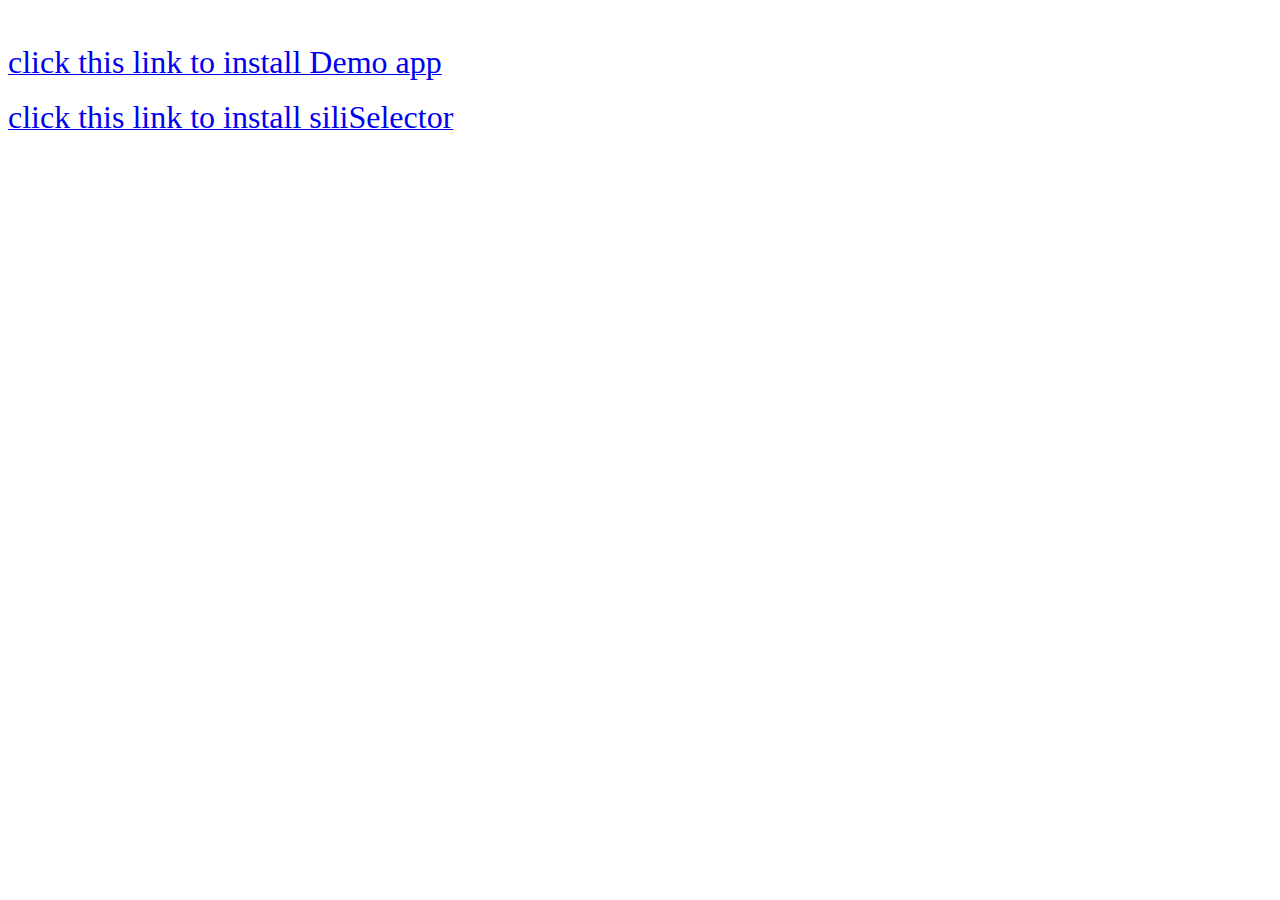
<file: WZHairCut.html>
<html>
<body>
	<br>
	<br>
	<a href="itms-services://?action=download-manifest&url=https://xuxiaojiang.github.io/WangziHairCutAdmin.plist">
	    <font size=6>click this link to install Demo app</font>
	</a>
	<br>
	<br>
	<a href="itms-services://?action=download-manifest&url=https://xuxiaojiang.github.io/siliSelector.plist">
	    <font size=6>click this link to install siliSelector</font>
	</a>
</body>
</html?
</file>
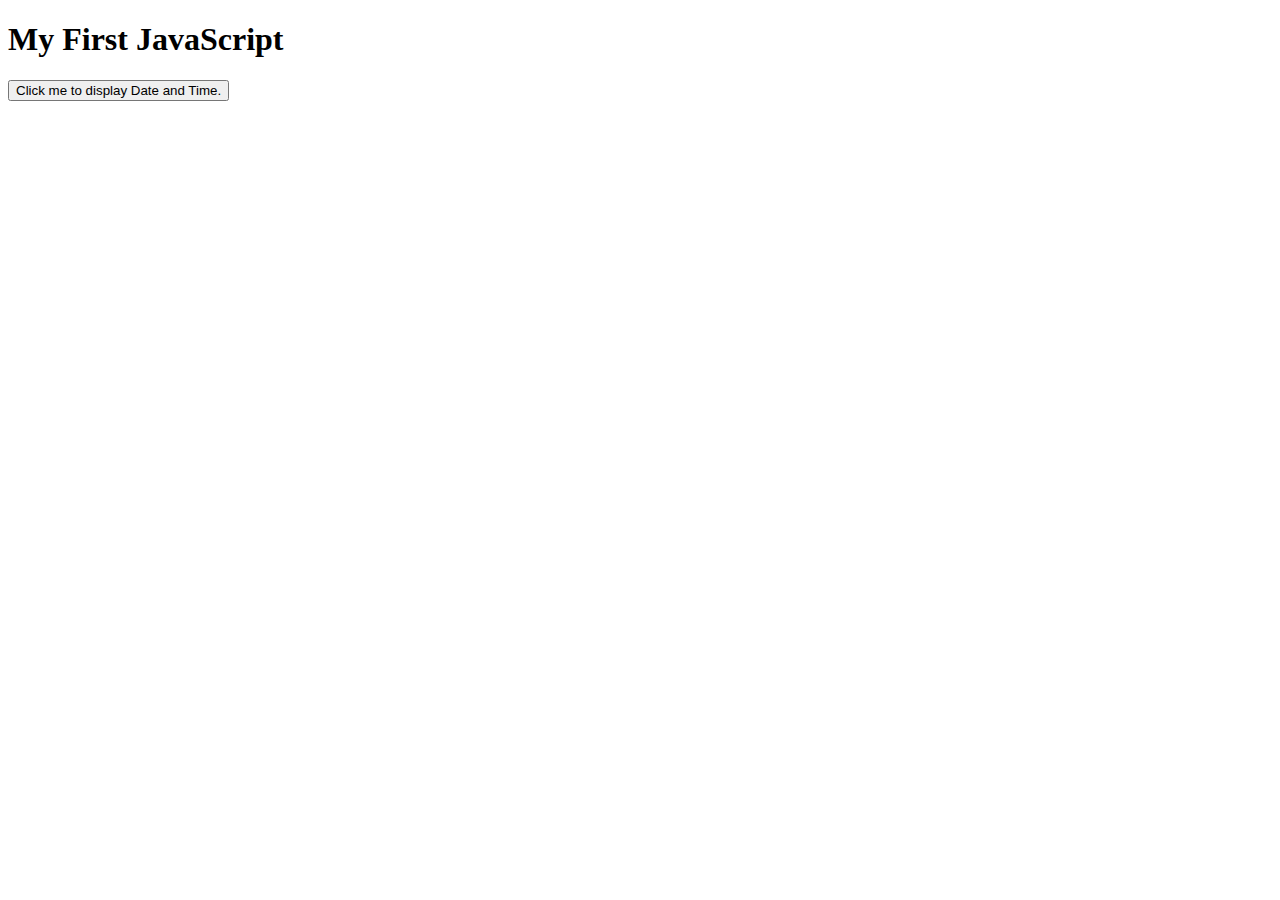
<file: spa/test.html>
<!DOCTYPE html>
<html>
<body>

<h1>My First JavaScript</h1>

<button type="button"
onclick="document.getElementById('demo').innerHTML = Date()">
Click me to display Date and Time.</button>

<p id="demo"></p>

</body>
</html>
</file>
<file: lmx.css>
body
{
	width: 100%
}

a {
	color: blue;
	text-decoration: none;
	font-size: 15px;
}

pre
{
	font-size: 15px;
	font-family: 'Helvetica Neue',Arial,'Liberation Sans',FreeSans,'Hiragino Sans GB',sans-serif;
}
</file>
